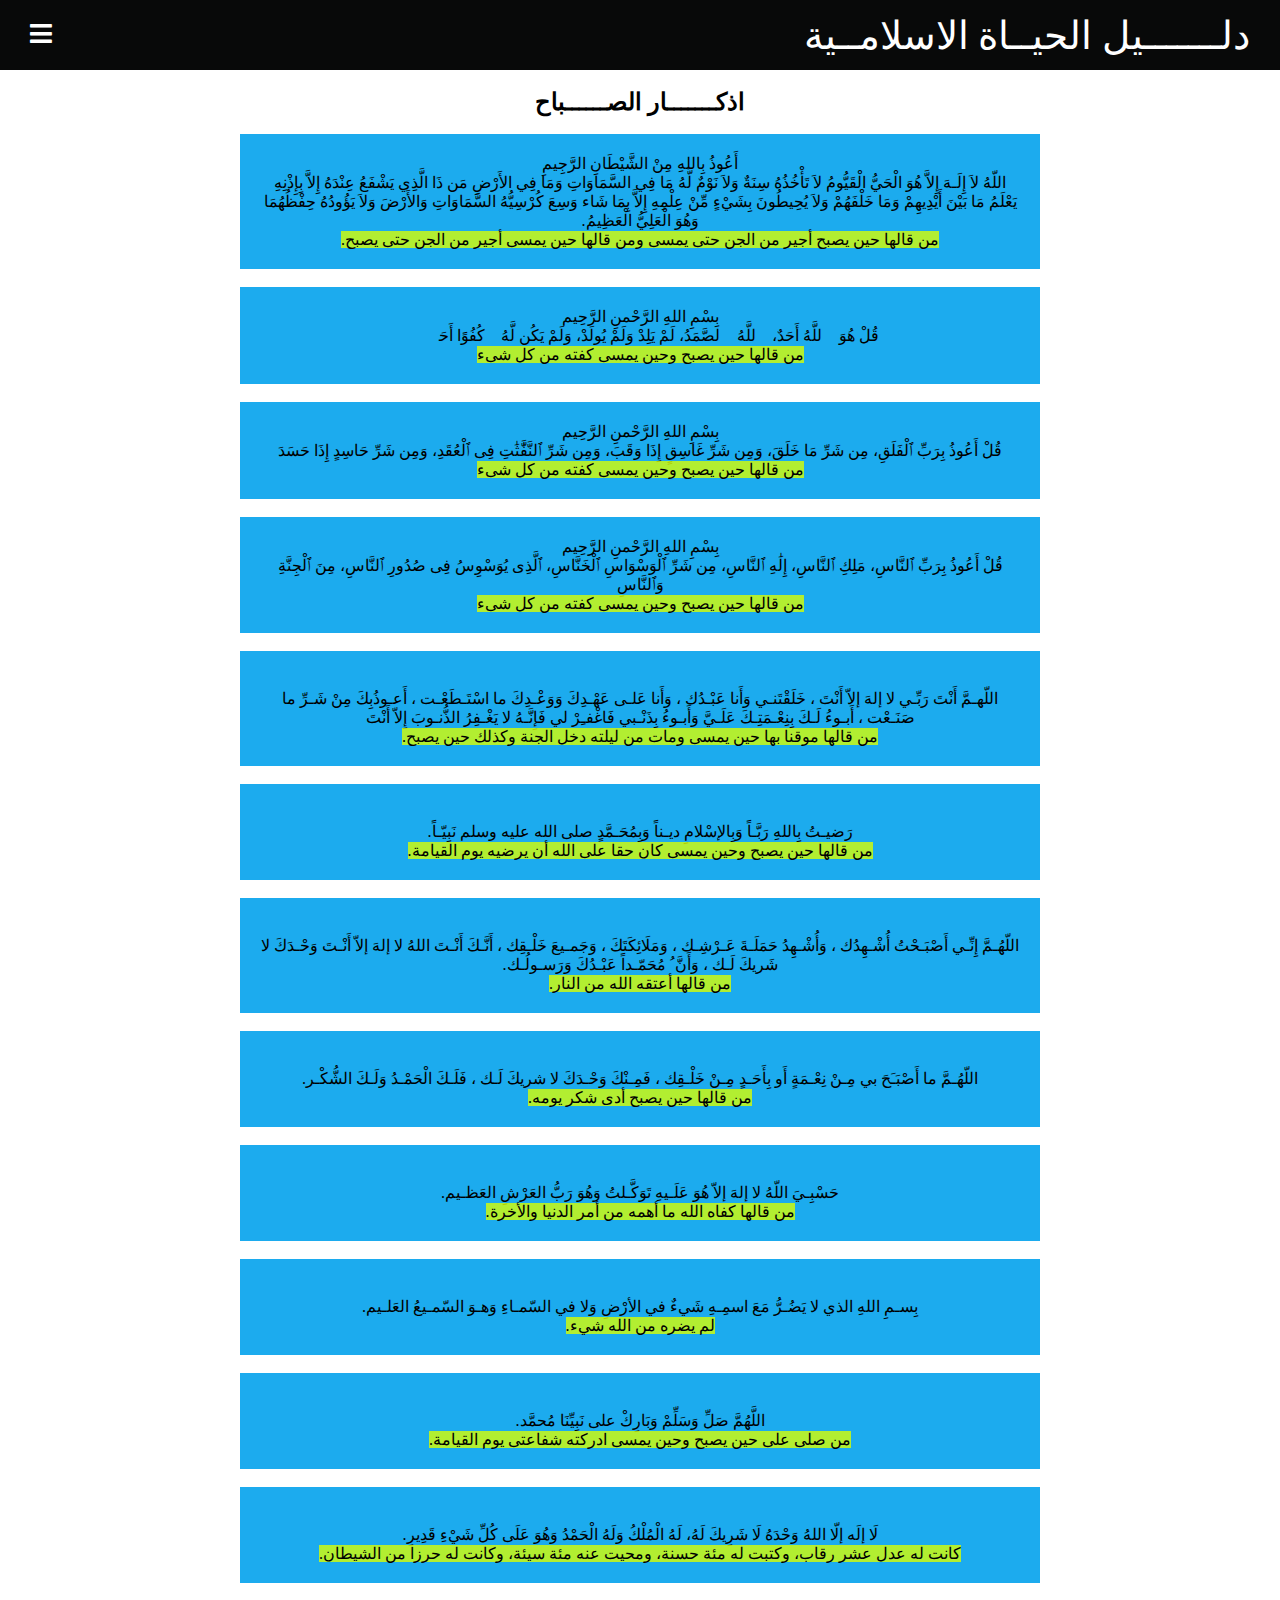
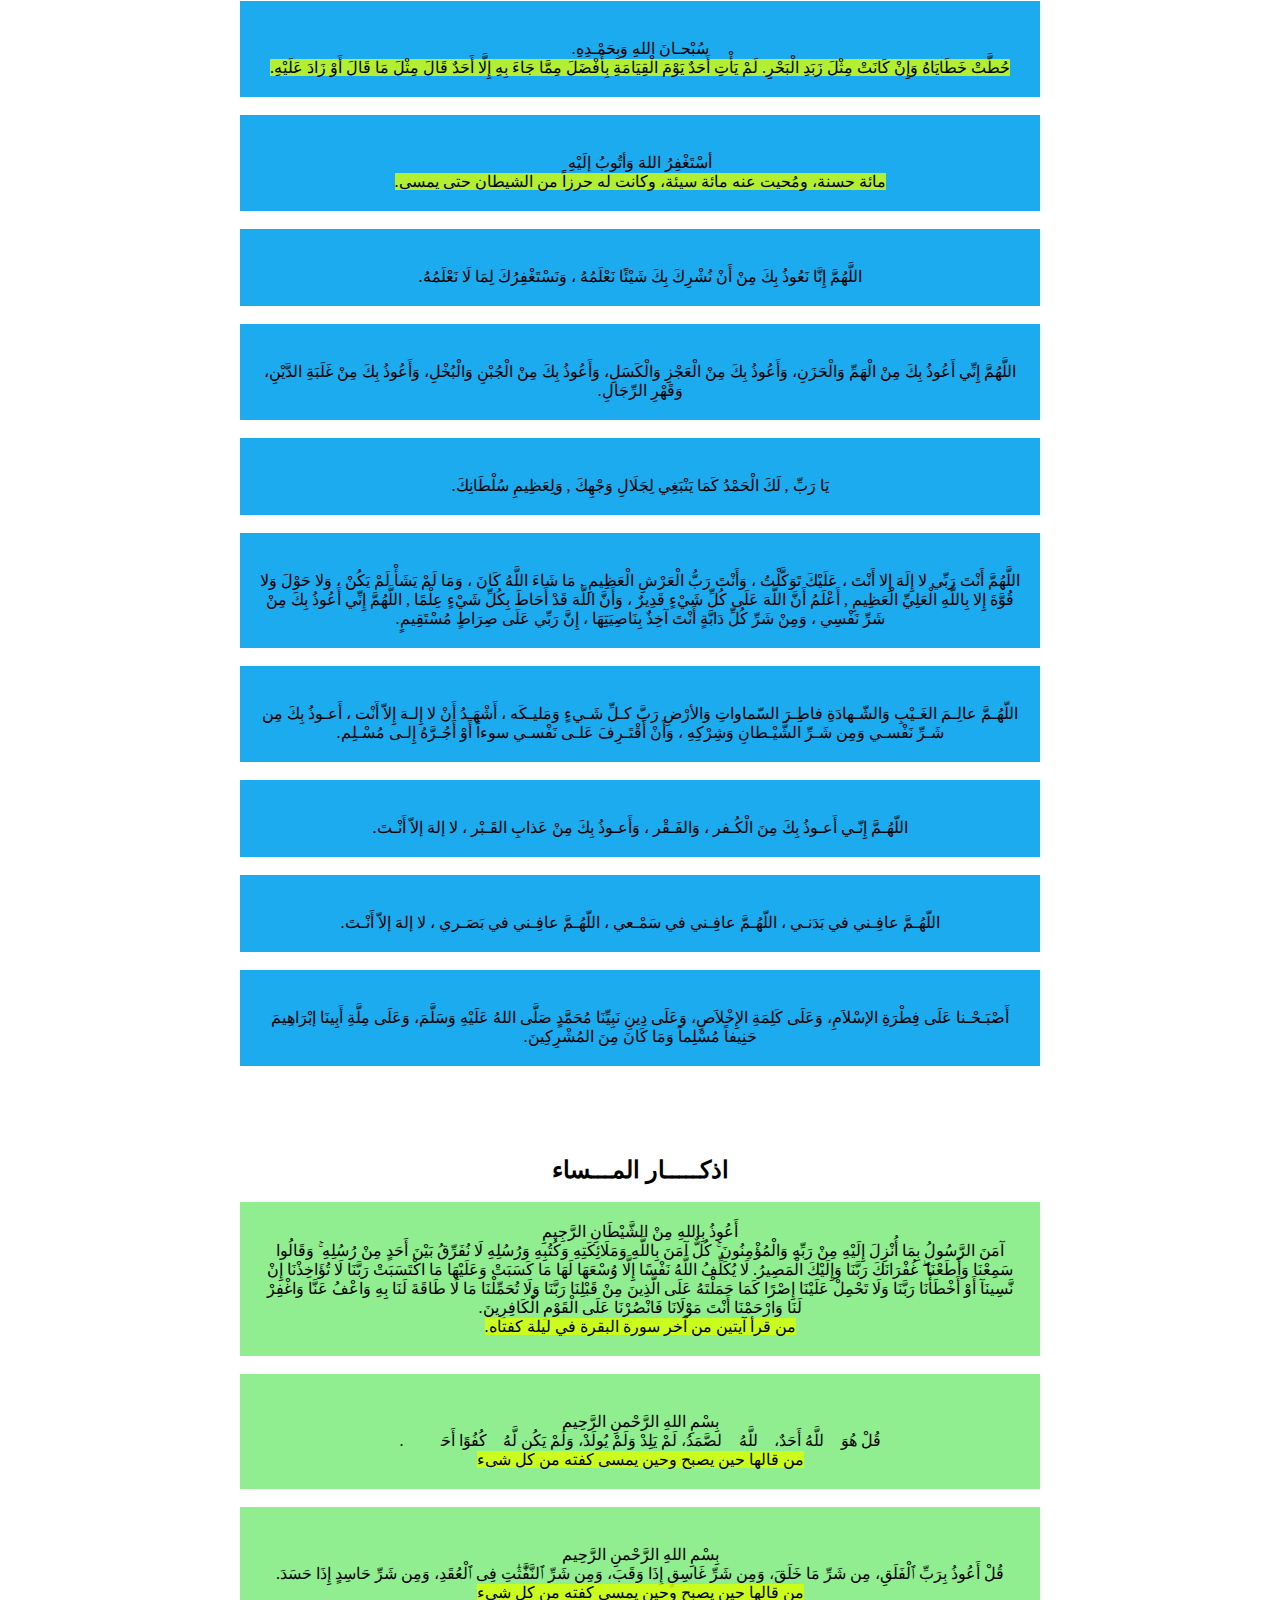
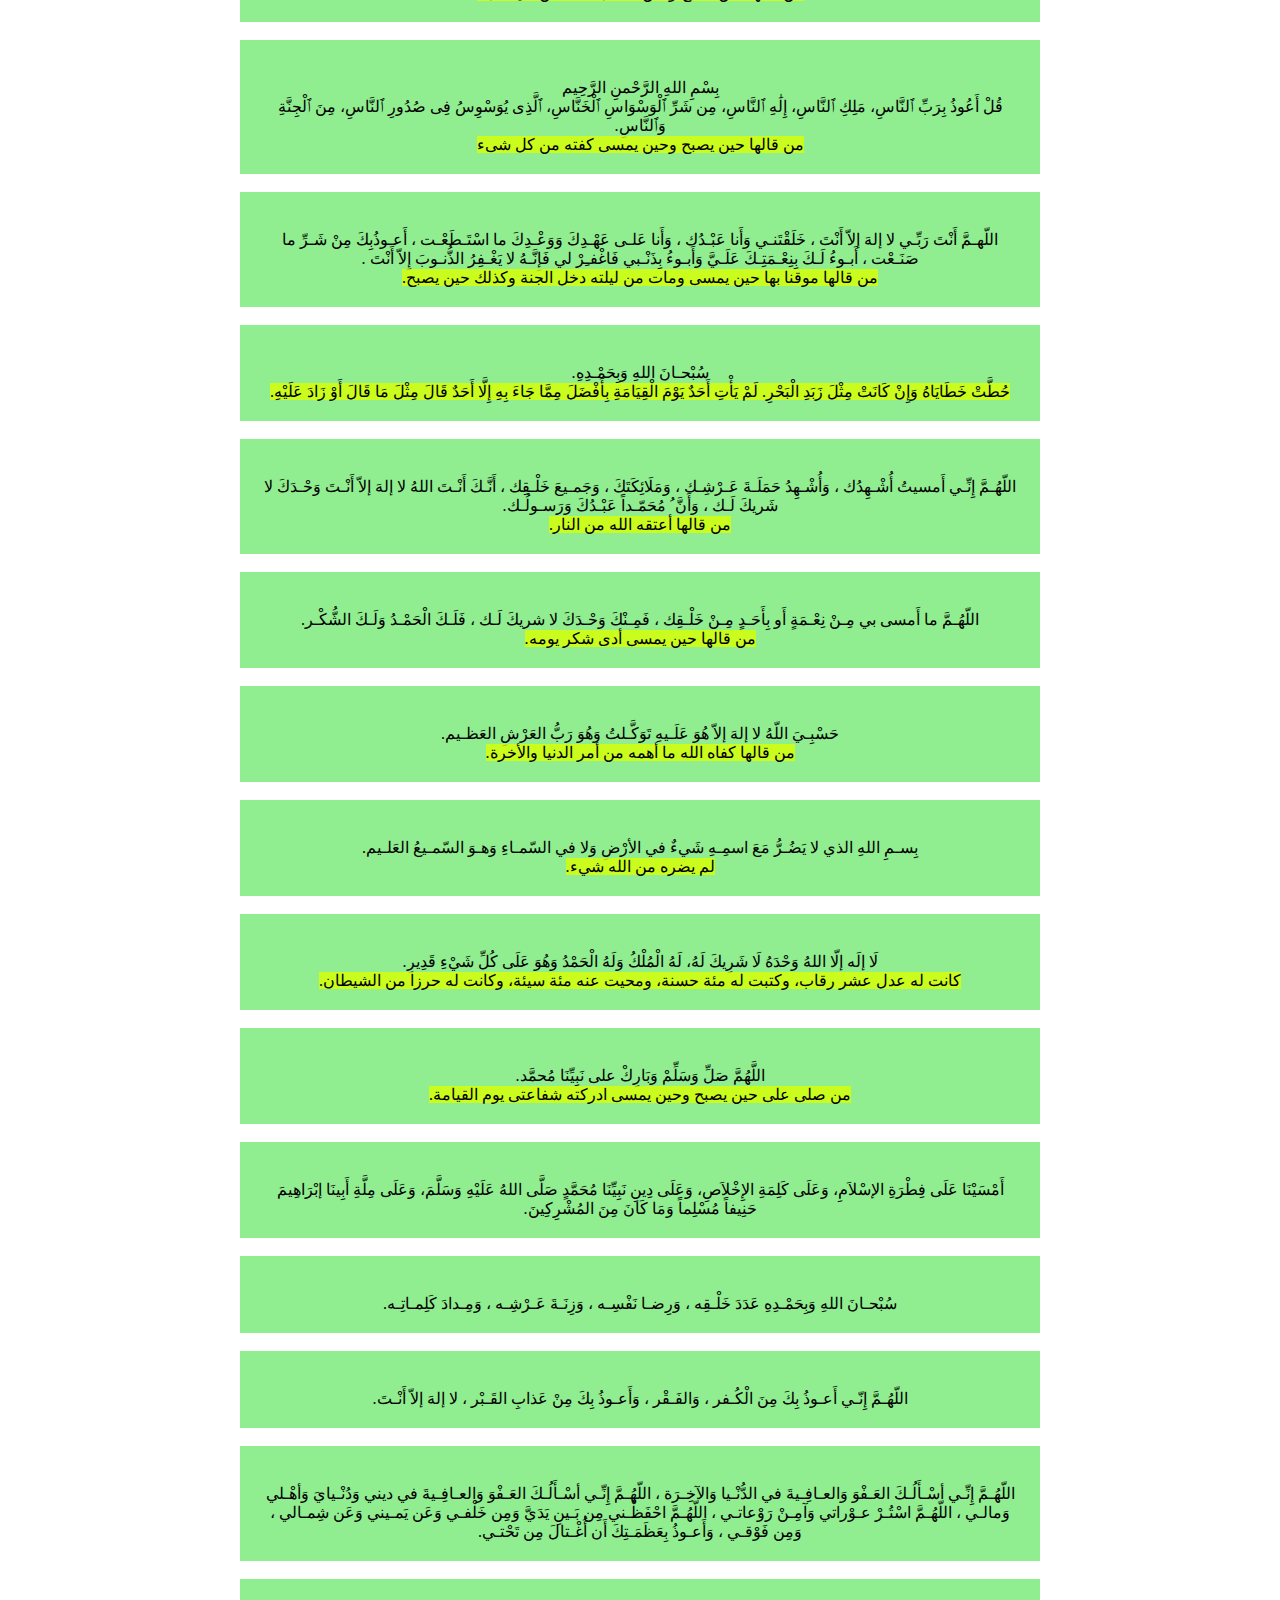
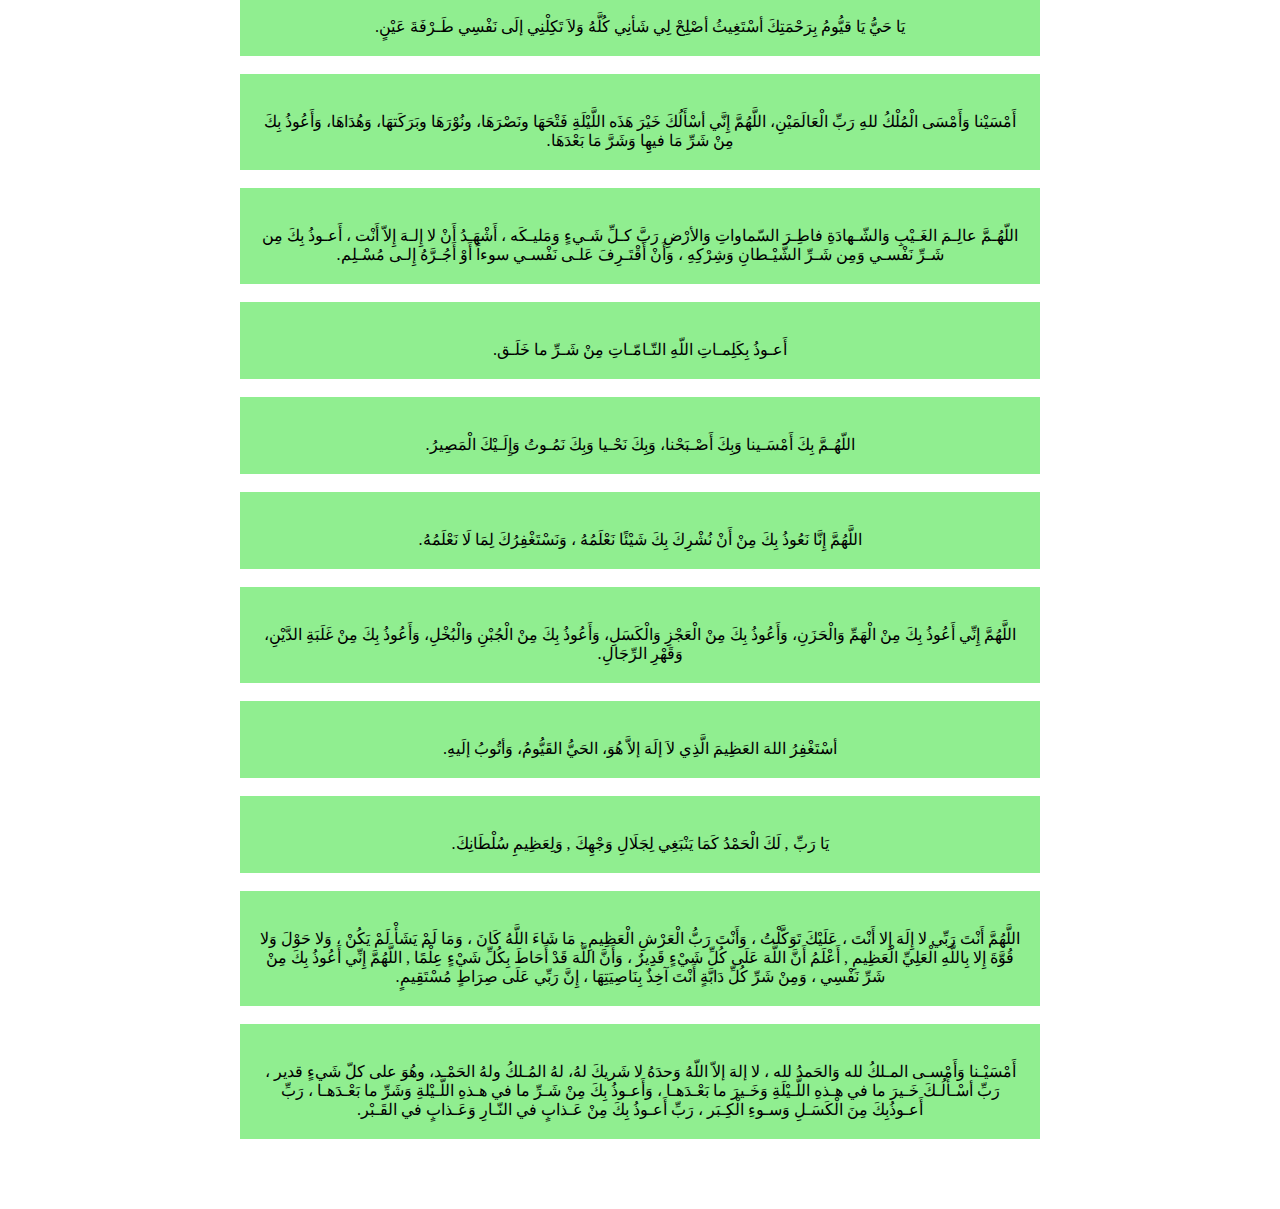
<file: index1.html>
<!DOCTYPE html>
<html lang="en">
<head>
    <meta charset="UTF-8">
    <meta http-equiv="X-UA-Compatible" content="IE=edge">
    <meta name="viewport" content="width=device-width, initial-scale=1.0">
    <title> اذكار الصباح و المساء </title>
    <link rel="stylesheet" type="text/css" href="https://www.fontstatic.com/f=thuluth-decorated" />
    <link rel="stylesheet" type="text/css" href="https://www.fontstatic.com/f=cairo-bold" />
    <link rel="stylesheet" href="https://cdnjs.cloudflare.com/ajax/libs/font-awesome/5.15.2/css/all.min.css" />

    <style>
        * {
            padding: 0;
            margin: 0;
            box-sizing: border-box;
            font-family: 'cairo-bold';
            outline: none;
        }

        ::-webkit-scrollbar {
            width: 0;
        }

        body {
            direction: rtl;
            scroll-behavior: smooth;
            background-color: rgba(255, 255, 255, 0.507);
        }

        ul.li {
            list-style: none;
        }


        .container {
            max-width: 1450px;
            width: 100%;
            margin: 0 auto;
            position: relative;
            padding: 0 30px;

        }

        section {
            padding: 70px 0;

        }

        .header {
            position: fixed;
            top: 0;
            left: 0;
            right: 0;
            z-index: 1;
            transition: .5s all ease-in-out;
            background-color: rgb(8, 9, 9);

        }

        .header .container {
            display: flex;
            justify-content: space-between;
            align-items: center;
            height: 70px;
            color: rgb(255, 255, 255);
            transition: .5s all ease-in-out;
        }

        .header :active {



            background-color: rgb(0, 0, 0, 6);

        }

        .header .active .container {
            height: 80px;

        }

        .header ul {
            display: flex;

        }

        .header ul li {
            position: relative;
            cursor: pointer;
            list-style: none;
            margin: 0 15px;
        }

        .header ul li::after {
            content: "";
            position: absolute;
            bottom: -5px;
            left: 0;
            background-color: rgb(255, 255, 255);
            height: 2px;
            transition: .3s all ease-in-out;
            width: 0;



        }

        .header li.active ::after,
        .header li:hover::after {
            width: 100%;
        }

        .header .bars {
            display: none;
        }

        .header li :not(:first-of-type),
        .header li :not(:last-of-type) {

            margin: 0 15px;
        }

        .header .logo {
            font-family: 'thuluth-decorated';
            font-size: 39px;
            cursor: pointer;

        }


        .main .container {
            min-height: 100vh;
        }

        .xx {
            color: rgb(255, 255, 255);
            text-decoration: none;
            font-family: sans-serif;
        }

        .main .title {
            position: absolute;
            top: 40%;
            transform: translatev(-50%);
            color: #000000;

        }



        .title .btn i {
            font: size 25px;
            margin-right: 20px;

        }



        .title .btn:hover {
            color: #fc0707;
        }

        .title .btn:hover::after {
            width: 100%;
        }

        .BB {
            text-align: center;
            color: rgb(0, 0, 0);
        }

        .AA {
            text-align: center;
            color: rgb(0, 0, 0);

        }

        .box1 {
            width: 100%;
            max-width: 800px;
            margin: 0 auto;
            padding: 20px;
            background-color: rgb(28, 171, 238);
            text-align: center;
        }

        .box1 p {
            font-size: 18px;
            line-height: 1.5;
            margin: 0 0 20px;
        }

        .box2 {
            width: 100%;
            max-width: 800px;
            margin: 0 auto;
            padding: 20px;
            text-align: center;
            background-color: lightgreen;

        }

        .box2 p {
            font-size: 18px;
            line-height: 1.5;
            margin: 0 0 20px;
        }

        mark {
    background-color: rgba(217, 255, 0, 0.795);
}


        .header .bars {
            display: block;
            font-size: 25px;
        }

        .header ul {
            position: fixed;
            left: 0;
            top: 80px;
            width: 220px;
            background-color: rgb(0, 0, 0, .6);
            flex-direction: column;
            padding: 0 50px;
            text-align: center;
            transform: translateX(-100%);
            transition: .7s transform ease-in-out;
        }

        .header ul.active {
            transform: translateX(0);
        }

        .header li:not(:first-of-type),
        .header li:not(:Last-of-type) {
            margin: 15px 0;
        }
    </style>
</head>

<body>
    <header class="header">
        <div class="container">
            <div class="logo"> دلـــــــيل الحيــاة الاسلامــية</div>
            <nav>
                <ul>
                    <a class="xx" href="index.html">
                        <li>الصفحة الرئسية</li>
                    </a>
                    <a class="xx" href="القران الكريم.html">
                        <li> القران الكريم</li>
                    </a>
                    <a class="xx" href="الاحاديث الشريفة.html">
                        <li>الاحاديث الشريفة</li>
                    </a>
                    <a class="xx" href="وصاية الرسول.html">
                        <li>وصاية الرسول </li>
                    </a>
                    <a class="xx" href="اذكار الصباح و المساء.html">
                        <li> اذكار الصباح و المساء</li>
                    </a>
                </ul>
            </nav>
            <div class="bars">
                <i class="fas fa-bars"></i>
            </div>


        </div>
    </header>
    <br>
    <section>
        <h2 class="BB">

            اذكـــــــار الصــــــباح


        </h2>
        <br>
        <div class="box1">

            أَعُوذُ بِاللهِ مِنْ الشَّيْطَانِ الرَّجِيمِ <br>
            اللّهُ لاَ إِلَـهَ إِلاَّ هُوَ الْحَيُّ الْقَيُّومُ لاَ تَأْخُذُهُ سِنَةٌ وَلاَ نَوْمٌ لَّهُ مَا فِي
            السَّمَاوَاتِ
            وَمَا
            فِي الأَرْضِ مَن ذَا الَّذِي يَشْفَعُ عِنْدَهُ إِلاَّ بِإِذْنِهِ يَعْلَمُ مَا بَيْنَ أَيْدِيهِمْ وَمَا
            خَلْفَهُمْ
            وَلاَ
            يُحِيطُونَ بِشَيْءٍ مِّنْ عِلْمِهِ إِلاَّ بِمَا شَاء وَسِعَ كُرْسِيُّهُ السَّمَاوَاتِ وَالأَرْضَ وَلاَ
            يَؤُودُهُ
            حِفْظُهُمَا وَهُوَ الْعَلِيُّ الْعَظِيمُ. <br>

            <mark> من قالها حين يصبح أجير من الجن حتى يمسى ومن قالها حين يمسى أجير من الجن حتى يصبح. </mark>


        </div>

        <br>
        <div class="box1">
            بِسْمِ اللهِ الرَّحْمنِ الرَّحِيم <br>
            قُلْ هُوَ ٱللَّهُ أَحَدٌ، ٱللَّهُ ٱلصَّمَدُ، لَمْ يَلِدْ وَلَمْ يُولَدْ، وَلَمْ يَكُن لَّهُۥ كُفُوًا أَحَدٌۢ

            <br> <mark>من قالها حين يصبح وحين يمسى كفته من كل شىء</mark>
        </div>
        <br>
        <div class="box1">

            بِسْمِ اللهِ الرَّحْمنِ الرَّحِيم <br>
            قُلْ أَعُوذُ بِرَبِّ ٱلْفَلَقِ، مِن شَرِّ مَا خَلَقَ، وَمِن شَرِّ غَاسِقٍ إِذَا وَقَبَ، وَمِن شَرِّ
            ٱلنَّفَّٰثَٰتِ
            فِى ٱلْعُقَدِ، وَمِن شَرِّ حَاسِدٍ إِذَا حَسَدَ
            <br> <mark>من قالها حين يصبح وحين يمسى كفته من كل شىء</mark>
        </div>
        <br>
        <div class="box1">

            بِسْمِ اللهِ الرَّحْمنِ الرَّحِيم <br>
            قُلْ أَعُوذُ بِرَبِّ ٱلنَّاسِ، مَلِكِ ٱلنَّاسِ، إِلَٰهِ ٱلنَّاسِ، مِن شَرِّ ٱلْوَسْوَاسِ ٱلْخَنَّاسِ،
            ٱلَّذِى
            يُوَسْوِسُ فِى صُدُورِ ٱلنَّاسِ، مِنَ ٱلْجِنَّةِ وَٱلنَّاسِ
            <br><mark>من قالها حين يصبح وحين يمسى كفته من كل شىء</mark>

        </div>
        <br>
        <div class="box1">
            <br>
            اللّهـمَّ أَنْتَ رَبِّـي لا إلهَ إلاّ أَنْتَ ، خَلَقْتَنـي وَأَنا عَبْـدُك ، وَأَنا عَلـى عَهْـدِكَ
            وَوَعْـدِكَ ما
            اسْتَـطَعْـت ، أَعـوذُبِكَ مِنْ شَـرِّ ما صَنَـعْت ، أَبـوءُ لَـكَ بِنِعْـمَتِـكَ عَلَـيَّ وَأَبـوءُ
            بِذَنْـبي
            فَاغْفـِرْ لي فَإِنَّـهُ لا يَغْـفِرُ الذُّنـوبَ إِلاّ أَنْتَ
            <br> <mark>من قالها موقنا بها حين يمسى ومات من ليلته دخل الجنة وكذلك حين يصبح.</mark>
        </div>
        <br>
        <div class="box1">

            <br>
            رَضيـتُ بِاللهِ رَبَّـاً وَبِالإسْلامِ ديـناً وَبِمُحَـمَّدٍ صلى الله عليه وسلم نَبِيّـاً.


            <br> <mark>من قالها حين يصبح وحين يمسى كان حقا على الله أن يرضيه يوم القيامة. </mark>
        </div>


        <br>
        <div class="box1">

            <br>
            اللّهُـمَّ إِنِّـي أَصْبَـحْتُ أُشْـهِدُك ، وَأُشْـهِدُ حَمَلَـةَ عَـرْشِـك ، وَمَلَائِكَتَكَ ، وَجَمـيعَ
            خَلْـقِك ،
            أَنَّـكَ أَنْـتَ اللهُ لا إلهَ إلاّ أَنْـتَ وَحْـدَكَ لا شَريكَ لَـك ، وَأَنَّ ُ مُحَمّـداً عَبْـدُكَ
            وَرَسـولُـك.


            <br> <mark>من قالها أعتقه الله من النار. </mark>
        </div>


        <br>
        <div class="box1">
            <br>
            اللّهُـمَّ ما أَصْبَـَحَ بي مِـنْ نِعْـمَةٍ أَو بِأَحَـدٍ مِـنْ خَلْـقِك ، فَمِـنْكَ وَحْـدَكَ لا شريكَ لَـك
            ،
            فَلَـكَ الْحَمْـدُ وَلَـكَ الشُّكْـر.

            <br> <mark>من قالها حين يصبح أدى شكر يومه.</mark>
        </div>

        <br>
        <div class="box1">
            <br>
            حَسْبِـيَ اللّهُ لا إلهَ إلاّ هُوَ عَلَـيهِ تَوَكَّـلتُ وَهُوَ رَبُّ العَرْشِ العَظـيم.

            <br> <mark> من قالها كفاه الله ما أهمه من أمر الدنيا والأخرة. </mark>
        </div>



        <br>
        <div class="box1">
            <br>
            بِسـمِ اللهِ الذي لا يَضُـرُّ مَعَ اسمِـهِ شَيءٌ في الأرْضِ وَلا في السّمـاءِ وَهـوَ السّمـيعُ العَلـيم.

            <br> <mark> لم يضره من الله شيء. </mark>
        </div>




        <br>
        <div class="box1">
            <br>
            اللَّهُمَّ صَلِّ وَسَلِّمْ وَبَارِكْ على نَبِيِّنَا مُحمَّد.

            <br> <mark> من صلى على حين يصبح وحين يمسى ادركته شفاعتى يوم القيامة.</mark>
        </div>



        <br>
        <div class="box1">
            <br>

            لَا إلَه إلّا اللهُ وَحْدَهُ لَا شَرِيكَ لَهُ، لَهُ الْمُلْكُ وَلَهُ الْحَمْدُ وَهُوَ عَلَى كُلِّ شَيْءِ
            قَدِيرِ.

            <br> <mark> كانت له عدل عشر رقاب، وكتبت له مئة حسنة، ومحيت عنه مئة سيئة، وكانت له حرزا من الشيطان. </mark>
        </div>



        <br>
        <div class="box1">
            <br>

            سُبْحـانَ اللهِ وَبِحَمْـدِهِ.

            <br> <mark> حُطَّتْ خَطَايَاهُ وَإِنْ كَانَتْ مِثْلَ زَبَدِ الْبَحْرِ. لَمْ يَأْتِ أَحَدٌ يَوْمَ
                الْقِيَامَةِ
                بِأَفْضَلَ مِمَّا جَاءَ بِهِ إِلَّا أَحَدٌ قَالَ مِثْلَ مَا قَالَ أَوْ زَادَ عَلَيْهِ.</mark>
        </div>



        <br>
        <div class="box1">
            <br>

            أسْتَغْفِرُ اللهَ وَأتُوبُ إلَيْهِ

            <br> <mark> مائة حسنة، ومُحيت عنه مائة سيئة، وكانت له حرزاً من الشيطان حتى يمسى. </mark>
        </div>


        <br>
        <div class="box1">
            <br>

            اللَّهُمَّ إِنَّا نَعُوذُ بِكَ مِنْ أَنْ نُشْرِكَ بِكَ شَيْئًا نَعْلَمُهُ ، وَنَسْتَغْفِرُكَ لِمَا لَا
            نَعْلَمُهُ.

            <br> <mark></mark>
        </div>



        <br>
        <div class="box1">
            <br>

            اللَّهُمَّ إِنِّي أَعُوذُ بِكَ مِنْ الْهَمِّ وَالْحَزَنِ، وَأَعُوذُ بِكَ مِنْ الْعَجْزِ وَالْكَسَلِ،
            وَأَعُوذُ بِكَ
            مِنْ الْجُبْنِ وَالْبُخْلِ، وَأَعُوذُ بِكَ مِنْ غَلَبَةِ الدَّيْنِ، وَقَهْرِ الرِّجَالِ.

            <br> <mark></mark>
        </div>


        <br>
        <div class="box1">
            <br>


            يَا رَبِّ , لَكَ الْحَمْدُ كَمَا يَنْبَغِي لِجَلَالِ وَجْهِكَ , وَلِعَظِيمِ سُلْطَانِكَ.

            <br> <mark></mark>
        </div>


        <br>
        <div class="box1">
            <br>

            اللَّهُمَّ أَنْتَ رَبِّي لا إِلَهَ إِلا أَنْتَ ، عَلَيْكَ تَوَكَّلْتُ ، وَأَنْتَ رَبُّ الْعَرْشِ الْعَظِيمِ
            , مَا
            شَاءَ اللَّهُ كَانَ ، وَمَا لَمْ يَشَأْ لَمْ يَكُنْ ، وَلا حَوْلَ وَلا قُوَّةَ إِلا بِاللَّهِ الْعَلِيِّ
            الْعَظِيمِ
            , أَعْلَمُ أَنَّ اللَّهَ عَلَى كُلِّ شَيْءٍ قَدِيرٌ ، وَأَنَّ اللَّهَ قَدْ أَحَاطَ بِكُلِّ شَيْءٍ عِلْمًا ,
            اللَّهُمَّ إِنِّي أَعُوذُ بِكَ مِنْ شَرِّ نَفْسِي ، وَمِنْ شَرِّ كُلِّ دَابَّةٍ أَنْتَ آخِذٌ بِنَاصِيَتِهَا
            ، إِنَّ
            رَبِّي عَلَى صِرَاطٍ مُسْتَقِيمٍ.

            <br> <mark></mark>
        </div>


        <br>
        <div class="box1">
            <br>

            اللّهُـمَّ عالِـمَ الغَـيْبِ وَالشّـهادَةِ فاطِـرَ السّماواتِ وَالأرْضِ رَبَّ كـلِّ شَـيءٍ وَمَليـكَه ،
            أَشْهَـدُ
            أَنْ لا إِلـهَ إِلاّ أَنْت ، أَعـوذُ بِكَ مِن شَـرِّ نَفْسـي وَمِن شَـرِّ الشَّيْـطانِ وَشِرْكِهِ ، وَأَنْ
            أَقْتَـرِفَ عَلـى نَفْسـي سوءاً أَوْ أَجُـرَّهُ إِلـى مُسْـلِم.

            <br> <mark></mark>
        </div>



        <br>
        <div class="box1">
            <br>

            اللّهُـمَّ إِنّـي أَعـوذُ بِكَ مِنَ الْكُـفر ، وَالفَـقْر ، وَأَعـوذُ بِكَ مِنْ عَذابِ القَـبْر ، لا إلهَ
            إلاّ
            أَنْـتَ.

            <br> <mark></mark>
        </div>


        <br>
        <div class="box1">

            <br>
            اللّهُـمَّ عافِـني في بَدَنـي ، اللّهُـمَّ عافِـني في سَمْـعي ، اللّهُـمَّ عافِـني في بَصَـري ، لا إلهَ إلاّ
            أَنْـتَ.


            <br> <mark></mark>
        </div>


        <br>
        <div class="box1">
            <br>
            أَصْبَـحْـنا عَلَى فِطْرَةِ الإسْلاَمِ، وَعَلَى كَلِمَةِ الإِخْلاَصِ، وَعَلَى دِينِ نَبِيِّنَا مُحَمَّدٍ
            صَلَّى
            اللهُ عَلَيْهِ وَسَلَّمَ، وَعَلَى مِلَّةِ أَبِينَا إبْرَاهِيمَ حَنِيفاً مُسْلِماً وَمَا كَانَ مِنَ
            المُشْرِكِينَ.

            <br> <mark></mark>
        </div>

        <br>
        <br>
        <br>
        <br>
        <br>
        <h2 class="AA"> اذكـــــار المـــساء

        </h2>
        <br>

        <div class="box2">

            أَعُوذُ بِاللهِ مِنْ الشَّيْطَانِ الرَّجِيمِ<br>
            آمَنَ الرَّسُولُ بِمَا أُنْزِلَ إِلَيْهِ مِنْ رَبِّهِ وَالْمُؤْمِنُونَ ۚ كُلٌّ آمَنَ بِاللَّهِ
            وَمَلَائِكَتِهِ
            وَكُتُبِهِ وَرُسُلِهِ لَا نُفَرِّقُ بَيْنَ أَحَدٍ مِنْ رُسُلِهِ ۚ وَقَالُوا سَمِعْنَا وَأَطَعْنَا ۖ
            غُفْرَانَكَ
            رَبَّنَا وَإِلَيْكَ الْمَصِيرُ. لَا يُكَلِّفُ اللَّهُ نَفْسًا إِلَّا وُسْعَهَا لَهَا مَا كَسَبَتْ
            وَعَلَيْهَا مَا
            اكْتَسَبَتْ رَبَّنَا لَا تُؤَاخِذْنَا إِنْ نَّسِينَآ أَوْ أَخْطَأْنَا رَبَّنَا وَلَا تَحْمِلْ عَلَيْنَا
            إِصْرًا
            كَمَا حَمَلْتَهُ عَلَى الَّذِينَ مِنْ قَبْلِنَا رَبَّنَا وَلَا تُحَمِّلْنَا مَا لَا طَاقَةَ لَنَا بِهِ
            وَاعْفُ
            عَنَّا وَاغْفِرْ لَنَا وَارْحَمْنَا أَنْتَ مَوْلَانَا فَانْصُرْنَا عَلَى الْقَوْمِ الْكَافِرِينَ.

            <br> <mark>من قرأ آيتين من آخر سورة البقرة في ليلة كفتاه.</mark>
        </div>
        <br>
        <div class="box2">
            <br>

            بِسْمِ اللهِ الرَّحْمنِ الرَّحِيم<br>
            قُلْ هُوَ ٱللَّهُ أَحَدٌ، ٱللَّهُ ٱلصَّمَدُ، لَمْ يَلِدْ وَلَمْ يُولَدْ، وَلَمْ يَكُن لَّهُۥ كُفُوًا
            أَحَدٌۢ.


            <br> <mark> من قالها حين يصبح وحين يمسى كفته من كل شىء </mark>
        </div>
        <br>

        <div class="box2">
            <br>
            بِسْمِ اللهِ الرَّحْمنِ الرَّحِيم<br>

            قُلْ أَعُوذُ بِرَبِّ ٱلْفَلَقِ، مِن شَرِّ مَا خَلَقَ، وَمِن شَرِّ غَاسِقٍ إِذَا وَقَبَ، وَمِن شَرِّ
            ٱلنَّفَّٰثَٰتِ
            فِى ٱلْعُقَدِ، وَمِن شَرِّ حَاسِدٍ إِذَا حَسَدَ.

            <br> <mark>من قالها حين يصبح وحين يمسى كفته من كل شىء</mark>
        </div>
        <br>

        <div class="box2">
            <br>
            بِسْمِ اللهِ الرَّحْمنِ الرَّحِيم<br>

            قُلْ أَعُوذُ بِرَبِّ ٱلنَّاسِ، مَلِكِ ٱلنَّاسِ، إِلَٰهِ ٱلنَّاسِ، مِن شَرِّ ٱلْوَسْوَاسِ ٱلْخَنَّاسِ،
            ٱلَّذِى
            يُوَسْوِسُ فِى صُدُورِ ٱلنَّاسِ، مِنَ ٱلْجِنَّةِ وَٱلنَّاسِ.

            <br> <mark>من قالها حين يصبح وحين يمسى كفته من كل شىء</mark>
        </div>
        <br>

        <div class="box2">
            <br>

            اللّهـمَّ أَنْتَ رَبِّـي لا إلهَ إلاّ أَنْتَ ، خَلَقْتَنـي وَأَنا عَبْـدُك ، وَأَنا عَلـى عَهْـدِكَ
            وَوَعْـدِكَ ما
            اسْتَـطَعْـت ، أَعـوذُبِكَ مِنْ شَـرِّ ما صَنَـعْت ، أَبـوءُ لَـكَ بِنِعْـمَتِـكَ عَلَـيَّ وَأَبـوءُ
            بِذَنْـبي
            فَاغْفـِرْ لي فَإِنَّـهُ لا يَغْـفِرُ الذُّنـوبَ إِلاّ أَنْتَ .

            <br> <mark>من قالها موقنا بها حين يمسى ومات من ليلته دخل الجنة وكذلك حين يصبح.</mark>
        </div>

        <br>
        <div class="box2">
            <br>
            سُبْحـانَ اللهِ وَبِحَمْـدِهِ.

            <br> <mark> حُطَّتْ خَطَايَاهُ وَإِنْ كَانَتْ مِثْلَ زَبَدِ الْبَحْرِ. لَمْ يَأْتِ أَحَدٌ يَوْمَ
                الْقِيَامَةِ
                بِأَفْضَلَ مِمَّا جَاءَ بِهِ إِلَّا أَحَدٌ قَالَ مِثْلَ مَا قَالَ أَوْ زَادَ عَلَيْهِ.</mark>
        </div>


        <br>
        <div class="box2">
            <br>

            اللّهُـمَّ إِنِّـي أَمسيتُ أُشْـهِدُك ، وَأُشْـهِدُ حَمَلَـةَ عَـرْشِـك ، وَمَلَائِكَتَكَ ، وَجَمـيعَ
            خَلْـقِك ،
            أَنَّـكَ أَنْـتَ اللهُ لا إلهَ إلاّ أَنْـتَ وَحْـدَكَ لا شَريكَ لَـك ، وَأَنَّ ُ مُحَمّـداً عَبْـدُكَ
            وَرَسـولُـك.



            <br> <mark>من قالها أعتقه الله من النار. </mark>
        </div>
        <br>

        <div class="box2">
            <br>

            اللّهُـمَّ ما أَمسى بي مِـنْ نِعْـمَةٍ أَو بِأَحَـدٍ مِـنْ خَلْـقِك ، فَمِـنْكَ وَحْـدَكَ لا شريكَ لَـك ،
            فَلَـكَ
            الْحَمْـدُ وَلَـكَ الشُّكْـر.


            <br> <mark>من قالها حين يمسى أدى شكر يومه.</mark>
        </div>
        <br>
        <div class="box2">
            <br>

            حَسْبِـيَ اللّهُ لا إلهَ إلاّ هُوَ عَلَـيهِ تَوَكَّـلتُ وَهُوَ رَبُّ العَرْشِ العَظـيم.


            <br> <mark> من قالها كفاه الله ما أهمه من أمر الدنيا والأخرة. </mark>
        </div>
        <br>
        <div class="box2">
            <br>

            بِسـمِ اللهِ الذي لا يَضُـرُّ مَعَ اسمِـهِ شَيءٌ في الأرْضِ وَلا في السّمـاءِ وَهـوَ السّمـيعُ العَلـيم.


            <br> <mark> لم يضره من الله شيء.</mark>

        </div>

        <br>
        <div class="box2">
            <br>
            لَا إلَه إلّا اللهُ وَحْدَهُ لَا شَرِيكَ لَهُ، لَهُ الْمُلْكُ وَلَهُ الْحَمْدُ وَهُوَ عَلَى كُلِّ شَيْءِ
            قَدِيرِ.

            <br> <mark> كانت له عدل عشر رقاب، وكتبت له مئة حسنة، ومحيت عنه مئة سيئة، وكانت له حرزا من الشيطان. </mark>
        </div>
        <br>
        <div class="box2">
            <br>
            اللَّهُمَّ صَلِّ وَسَلِّمْ وَبَارِكْ على نَبِيِّنَا مُحمَّد.

            <br> <mark> من صلى على حين يصبح وحين يمسى ادركته شفاعتى يوم القيامة. </mark>
        </div>
        <br>
        <div class="box2">
            <br>
            أَمْسَيْنَا عَلَى فِطْرَةِ الإسْلاَمِ، وَعَلَى كَلِمَةِ الإِخْلاَصِ، وَعَلَى دِينِ نَبِيِّنَا مُحَمَّدٍ
            صَلَّى اللهُ
            عَلَيْهِ وَسَلَّمَ، وَعَلَى مِلَّةِ أَبِينَا إبْرَاهِيمَ حَنِيفاً مُسْلِماً وَمَا كَانَ مِنَ المُشْرِكِينَ.


            <br> <mark></mark>
        </div>
        <br>
        <div class="box2">
            <br>
            سُبْحـانَ اللهِ وَبِحَمْـدِهِ عَدَدَ خَلْـقِه ، وَرِضـا نَفْسِـه ، وَزِنَـةَ عَـرْشِـه ، وَمِـدادَ
            كَلِمـاتِـه.


            <br> <mark></mark>
        </div>

        <br>
        <div class="box2">
            <br>
            اللّهُـمَّ إِنّـي أَعـوذُ بِكَ مِنَ الْكُـفر ، وَالفَـقْر ، وَأَعـوذُ بِكَ مِنْ عَذابِ القَـبْر ، لا إلهَ
            إلاّ أَنْـتَ.

            <br> <mark></mark>
        </div>

        <br>
        <div class="box2">
            <br>

            اللّهُـمَّ إِنِّـي أسْـأَلُـكَ العَـفْوَ وَالعـافِـيةَ في الدُّنْـيا وَالآخِـرَة ، اللّهُـمَّ إِنِّـي
            أسْـأَلُـكَ
            العَـفْوَ وَالعـافِـيةَ في ديني وَدُنْـيايَ وَأهْـلي وَمالـي ، اللّهُـمَّ اسْتُـرْ عـوْراتي وَآمِـنْ
            رَوْعاتـي ،
            اللّهُـمَّ احْفَظْـني مِن بَـينِ يَدَيَّ وَمِن خَلْفـي وَعَن يَمـيني وَعَن شِمـالي ، وَمِن فَوْقـي ،
            وَأَعـوذُ
            بِعَظَمَـتِكَ أَن أُغْـتالَ مِن تَحْتـي.
            <br> <mark></mark>
        </div>

        <br>
        <div class="box2">
            <br>
            يَا حَيُّ يَا قيُّومُ بِرَحْمَتِكَ أسْتَغِيثُ أصْلِحْ لِي شَأنِي كُلَّهُ وَلاَ تَكِلْنِي إلَى نَفْسِي
            طَـرْفَةَ عَيْنٍ.

            <br> <mark></mark>
        </div>

        <br>
        <div class="box2">
            <br>
            أَمْسَيْنا وَأَمْسَى الْمُلْكُ للهِ رَبِّ الْعَالَمَيْنِ، اللَّهُمَّ إِنَّي أسْأَلُكَ خَيْرَ هَذَه
            اللَّيْلَةِ
            فَتْحَهَا ونَصْرَهَا، ونُوْرَهَا وبَرَكَتهَا، وَهُدَاهَا، وَأَعُوذُ بِكَ مِنْ شَرِّ مَا فيهِا وَشَرَّ مَا
            بَعْدَهَا.

            <br> <mark></mark>
        </div>

        <br>
        <div class="box2">
            <br>
            اللّهُـمَّ عالِـمَ الغَـيْبِ وَالشّـهادَةِ فاطِـرَ السّماواتِ وَالأرْضِ رَبَّ كـلِّ شَـيءٍ وَمَليـكَه ،
            أَشْهَـدُ
            أَنْ لا إِلـهَ إِلاّ أَنْت ، أَعـوذُ بِكَ مِن شَـرِّ نَفْسـي وَمِن شَـرِّ الشَّيْـطانِ وَشِرْكِهِ ، وَأَنْ
            أَقْتَـرِفَ عَلـى نَفْسـي سوءاً أَوْ أَجُـرَّهُ إِلـى مُسْـلِم.

            <br> <mark></mark>
        </div>

        <br>
        <div class="box2">
            <br>
            أَعـوذُ بِكَلِمـاتِ اللّهِ التّـامّـاتِ مِنْ شَـرِّ ما خَلَـق.

            <br> <mark></mark>
        </div>
        <br>

        <div class="box2">
            <br>

            اللّهُـمَّ بِكَ أَمْسَـينا وَبِكَ أَصْـبَحْنا، وَبِكَ نَحْـيا وَبِكَ نَمُـوتُ وَإِلَـيْكَ الْمَصِيرُ.


            <br> <mark></mark>
        </div>
        <br>
        <div class="box2">
            <br>
            اللَّهُمَّ إِنَّا نَعُوذُ بِكَ مِنْ أَنْ نُشْرِكَ بِكَ شَيْئًا نَعْلَمُهُ ، وَنَسْتَغْفِرُكَ لِمَا لَا
            نَعْلَمُهُ.

            <br> <mark></mark>
        </div>


        <br>
        <div class="box2">
            <br>
            اللَّهُمَّ إِنِّي أَعُوذُ بِكَ مِنْ الْهَمِّ وَالْحَزَنِ، وَأَعُوذُ بِكَ مِنْ الْعَجْزِ وَالْكَسَلِ،
            وَأَعُوذُ بِكَ
            مِنْ الْجُبْنِ وَالْبُخْلِ، وَأَعُوذُ بِكَ مِنْ غَلَبَةِ الدَّيْنِ، وَقَهْرِ الرِّجَالِ.

            <br> <mark></mark>
        </div>

        <br>
        <div class="box2">
            <br>
            أسْتَغْفِرُ اللهَ العَظِيمَ الَّذِي لاَ إلَهَ إلاَّ هُوَ، الحَيُّ القَيُّومُ، وَأتُوبُ إلَيهِ.

            <br> <mark></mark>
        </div>

        <br>
        <div class="box2">
            <br>
            يَا رَبِّ , لَكَ الْحَمْدُ كَمَا يَنْبَغِي لِجَلَالِ وَجْهِكَ , وَلِعَظِيمِ سُلْطَانِكَ.

            <br> <mark></mark>
        </div>



        <br>
        <div class="box2">
            <br>
            اللَّهُمَّ أَنْتَ رَبِّي لا إِلَهَ إِلا أَنْتَ ، عَلَيْكَ تَوَكَّلْتُ ، وَأَنْتَ رَبُّ الْعَرْشِ الْعَظِيمِ
            , مَا
            شَاءَ اللَّهُ كَانَ ، وَمَا لَمْ يَشَأْ لَمْ يَكُنْ ، وَلا حَوْلَ وَلا قُوَّةَ إِلا بِاللَّهِ الْعَلِيِّ
            الْعَظِيمِ
            , أَعْلَمُ أَنَّ اللَّهَ عَلَى كُلِّ شَيْءٍ قَدِيرٌ ، وَأَنَّ اللَّهَ قَدْ أَحَاطَ بِكُلِّ شَيْءٍ عِلْمًا ,
            اللَّهُمَّ إِنِّي أَعُوذُ بِكَ مِنْ شَرِّ نَفْسِي ، وَمِنْ شَرِّ كُلِّ دَابَّةٍ أَنْتَ آخِذٌ بِنَاصِيَتِهَا
            ، إِنَّ
            رَبِّي عَلَى صِرَاطٍ مُسْتَقِيمٍ.

            <br> <mark></mark>
        </div>

        <br>

        <div class="box2">
            <br>

            أَمْسَيْـنا وَأَمْسـى المـلكُ لله وَالحَمدُ لله ، لا إلهَ إلاّ اللّهُ وَحدَهُ لا شَريكَ لهُ، لهُ المُـلكُ
            ولهُ
            الحَمْـد، وهُوَ على كلّ شَيءٍ قدير ، رَبِّ أسْـأَلُـكَ خَـيرَ ما في هـذهِ اللَّـيْلَةِ وَخَـيرَ ما
            بَعْـدَهـا ،
            وَأَعـوذُ بِكَ مِنْ شَـرِّ ما في هـذهِ اللَّـيْلةِ وَشَرِّ ما بَعْـدَهـا ، رَبِّ أَعـوذُبِكَ مِنَ الْكَسَـلِ
            وَسـوءِ
            الْكِـبَر ، رَبِّ أَعـوذُ بِكَ مِنْ عَـذابٍ في النّـارِ وَعَـذابٍ في القَـبْر.


            <br> <mark></mark>

        </div>

    </section>

    <script>
        let bars = document.querySelector('.bars');
        let sideBar = document.querySelector('.header ul');
        bars.addEventListener('click', () => {
            sideBar.classList.toggle("active");
        });
    </script>



</body>

</html>
</file>
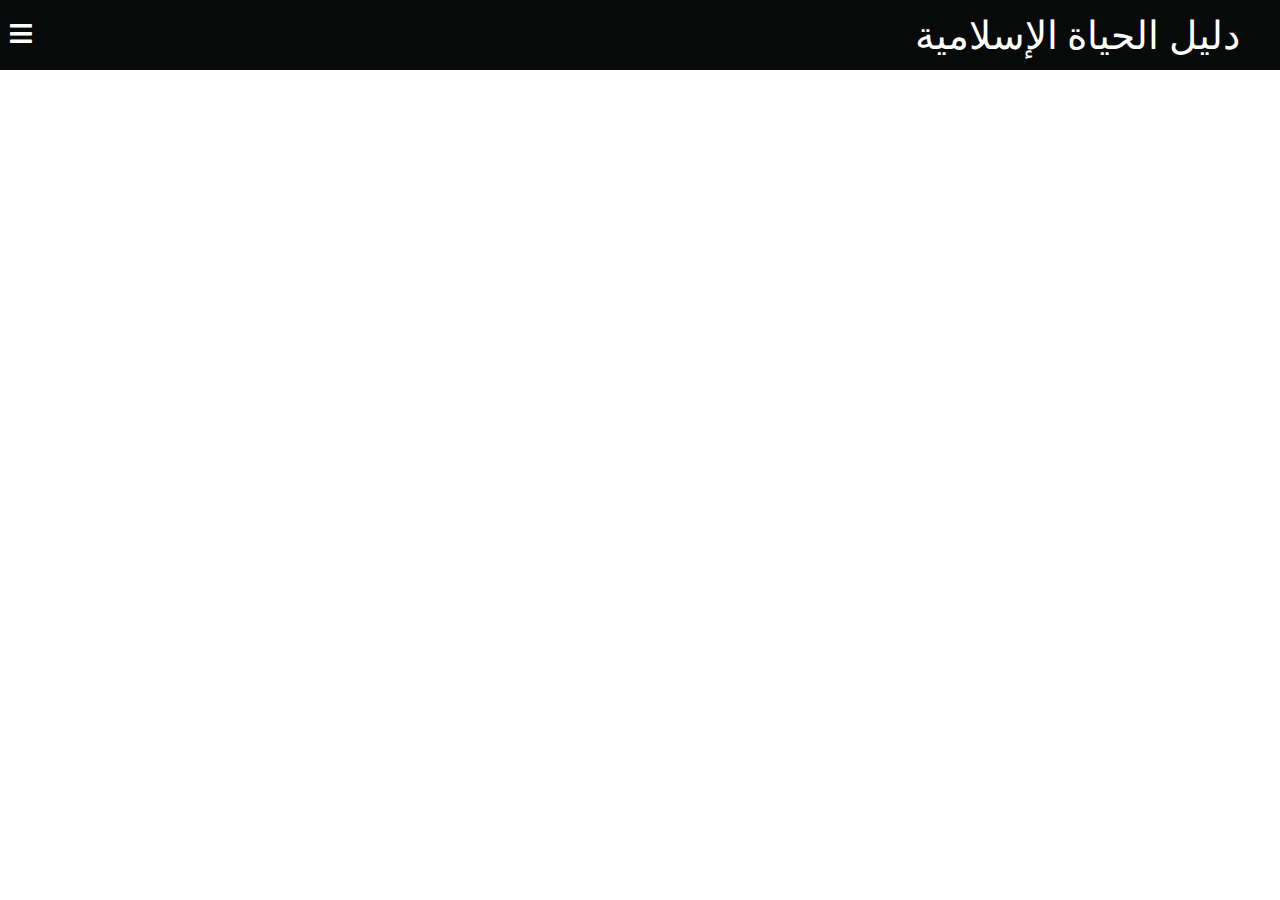
<file: index3.html>
<!DOCTYPE html>
<html lang="en">

<head>
    <meta charset="UTF-8">
    <meta http-equiv="X-UA-Compatible" content="IE=edge">
    <meta name="viewport" content="width=device-width, initial-scale=1.0">
    <title>القرآن الكريم</title>

    <link rel="stylesheet" type="text/css" href="https://www.fontstatic.com/f=thuluth-decorated" />
    <link rel="stylesheet" type="text/css" href="https://www.fontstatic.com/f=cairo-bold" />

    <link rel="stylesheet" href="https://cdnjs.cloudflare.com/ajax/libs/font-awesome/5.15.2/css/all.min.css" />

    <style>
        * {
            padding: 0;
            margin: 0;
            box-sizing: border-box;
            font-family: 'cairo-bold';
            outline: none;
        }

        ::-webkit-scrollbar {
            width: 0;
        }

        body {
            direction: rtl;
            scroll-behavior: smooth;

        }

        li {
            list-style: none;
        }

        .header {
            position: fixed;
            top: 0;
            left: 0;
            right: 0;
            z-index: 1;
            transition: .5s all ease-in-out;
            background-color: rgb(8, 9, 9);
        }

        .header .container {
            display: flex;
            justify-content: space-between;
            align-items: center;
            height: 70px;
            color: rgb(255, 255, 255);
            transition: .5s all ease-in-out;
        }

        .header .active .container {
            height: 80px;
        }

        .header ul {
            display: flex;
        }

        .header ul li {
            position: relative;
            cursor: pointer;
            margin: 0 15px;
        }

        .header ul li::after {
            content: "";
            position: absolute;
            bottom: -5px;
            left: 0;
            background-color: rgb(255, 255, 255);
            height: 2px;
            transition: .3s all ease-in-out;
            width: 0;
        }

        .header li.active::after,
        .header li:hover::after {
            width: 100%;
        }

        .header .bars {
            display: none;
        }

        .header li:not(:first-of-type),
        .header li:not(:last-of-type) {
            margin: 0 15px;
        }

        .header .logo {
            font-family: 'thuluth-decorated';
            font-size: 39px;
            cursor: pointer;
        }

        .main .container {
            min-height: 100vh;
        }

        .xx {
            color: rgb(255, 255, 255);
            text-decoration: none;
            font-family: sans-serif;
        }

        .main .title {
            position: absolute;
            top: 40%;
            transform: translateX(-50%);
            color: #000000;
        }

        .title .btn i {
            font-size: 25px;
            margin-right: 20px;
        }

        .title .btn:hover {
            color: #fc0707;
        }

        .title .btn:hover::after {
            width: 100%;
        }

        section h3 {
            font-size: 30px;
            text-align: center;
            color: #43a047;
            margin-bottom: 50px;
            position: relative;
        }

        section h3::after,
        section h3::before {
            content: "";
            position: absolute;
            background-color: #43a047;
            height: 2px;
            left: 50%;
            transform: translateX(-50%);
        }

        section h3::after {
            width: 50px;
            bottom: -10px;
        }

        section h3::before {
            width: 100px;
            bottom: 0px;
        }

        .surahsContainer {
            display: flex;
            justify-content: center;
            flex-wrap: wrap;
        }

        .surahsContainer .surah {
            min-height: 100px;
            min-width: 150px;
            box-shadow: 0 0 5px rgb(0, 0, 0, .4);
            margin: 8px;
            text-align: center;
            display: flex;
            flex-direction: column;
            justify-content: center;
            align-items: center;
            cursor: pointer;
            transition: .5s ease-in-out;
            color: #232323;
            font-size: 17px;
            font-family: 'Ruqaa Font', sans-serif;

        }

        .surahsContainer .surah:hover {
            transform: scale(1.05);
        }

        .surah-popup {
            position: fixed;
            top: 0;
            bottom: 0;
            left: 0;
            right: 0;
            z-index: 2;
            background-color: #ffffff;
            overflow-y: scroll;
            transform: translateX(100%);
            font-family: 'Ruqaa Font', sans-serif;
        }

        .surah-popup.active {
            transform: translateX(0);
            transition: .7s transform ease-in-out;
        }

        .surah-popup::-webkit-scrollbar {
            width: 10px;
            background-color: #ffffff;
        }

        .surah-popup::-webkit-scrollbar-thumb {
            background-color: #80d647;
        }

        .close-popup {
            position: sticky;
            top: 5px;
            right: 5px;
            width: 40px;
            height: 40px;
            box-shadow: 0 0 4px rgb(5, 255, 5);
            display: flex;
            align-items: center;
            justify-content: center;
            color: #ff0000;
            cursor: pointer;
            font-family: 'Ruqaa Font', sans-serif;

        }

        .surah-popup .ayat {
            padding: 20px;
            width: calc(100% - 40px);
            margin-top: 20px;
            margin-right: 40px;
            color: #121212;
            text-align: center;
            font-family: 'Ruqaa Font', sans-serif;
        }

        .surah-popup .ayat p {
            line-height: 2.5;
            width: 100%;
            border-bottom: 1px solid #0f05a3;
            margin-bottom: 10px;
            font-size: 20px;
            color: #121212;
            font-family: 'Ruqaa Font', sans-serif;
            background-color: rgb(207, 255, 117);
        }

        .surah p {
            font-family: 'Ruqaa Font', sans-serif;
            font-size: 16px;
        }

        .header .bars {
            display: block;
            font-size: 25px;
            margin: 10px;
        }

        .header ul {
            position: fixed;
            left: 0;
            top: 80px;
            width: 220px;
            background-color: rgb(0, 0, 0, .6);
            flex-direction: column;
            padding: 0 50px;
            text-align: center;
            transform: translateX(-100%);
            transition: .7s transform ease-in-out;
        }

        .header ul.active {
            transform: translateX(0);
        }

        .header li:not(:first-of-type),
        .header li:not(:Last-of-type) {
            margin: 15px 0;
        }

        .logo {
            margin: 40px;
        }
    </style>
</head>

<body>
    <header class="header">
        <div class="container">
            <div class="logo">دليل الحياة الإسلامية</div>
            <nav>
                <ul>
                    <a class="xx" href="index.html">
                        <li>الصفحة الرئيسية</li>
                    </a>
                    <a class="xx" href="القران الكريم.html">
                        <li>القرآن الكريم</li>
                    </a>
                    <a class="xx" href="الاحاديث الشريفة.html">
                        <li>الأحاديث الشريفة</li>
                    </a>
                    <a class="xx" href="وصاية الرسول.html">
                        <li>وصاية الرسول</li>
                    </a>
                    <a class="xx" href="اذكار الصباح و المساء.html">
                        <li>أذكار الصباح والمساء</li>
                    </a>
                </ul>
            </nav>
            <div class="bars">
                <li class="fas fa-bars"></li>
            </div>
        </div>
    </header>

    <section class="quran">
        <h3>القرآن الكريم</h3>
        <div class="surahsContainer"></div>
    </section>

    <div class="surah-popup">
        <div class="close-popup">
            <i class="fas fa-times"></i>
        </div>
        <div class="ayat"></div>
    </div>

    <script>
        let surahsContainer = document.querySelector('.surahsContainer');

        getSurahs();

        function getSurahs() {
            fetch("https://api.alquran.cloud/v1/meta")
                .then(response => response.json())
                .then(data => {
                    let surahs = data.data.surahs.references;
                    let numberOfSurahs = 114;
                    surahsContainer.innerHTML = "";
                    for (let i = 0; i < numberOfSurahs; i++) {
                        surahsContainer.innerHTML += `
                <div class="surah">
                    <p>${surahs[i].name}</p>
                    <p>${surahs[i].englishName}</p>
                </div>
                `;
                    }
                    let surahTitles = document.querySelectorAll('.surah');
                    let popup = document.querySelector('.surah-popup');
                    let ayatContainer = document.querySelector('.ayat');
                    surahTitles.forEach((title, index) => {
                        title.addEventListener('click', () => {
                            fetch(`http://api.alquran.cloud/v1/surah/${index + 1}`)
                                .then(response => response.json())
                                .then(data => {
                                    ayatContainer.innerHTML = "";
                                    let Ayat = data.data.ayahs;
                                    Ayat.forEach(ayah => {
                                        popup.classList.add(`active`);
                                        ayatContainer.innerHTML += `
                                <p>${ayah.numberInSurah} - ${ayah.text}</p>`;
                                    });
                                });
                        });
                    });
                    let closePopup = document.querySelector('.close-popup');
                    closePopup.addEventListener('click', () => {
                        popup.classList.remove('active');
                    });
                });
        }

        let bars = document.querySelector('.bars');
        let sideBar = document.querySelector('.header ul');
        bars.addEventListener('click', () => {
            sideBar.classList.toggle("active");
        });


    </script>
</body>

</html>
</file>
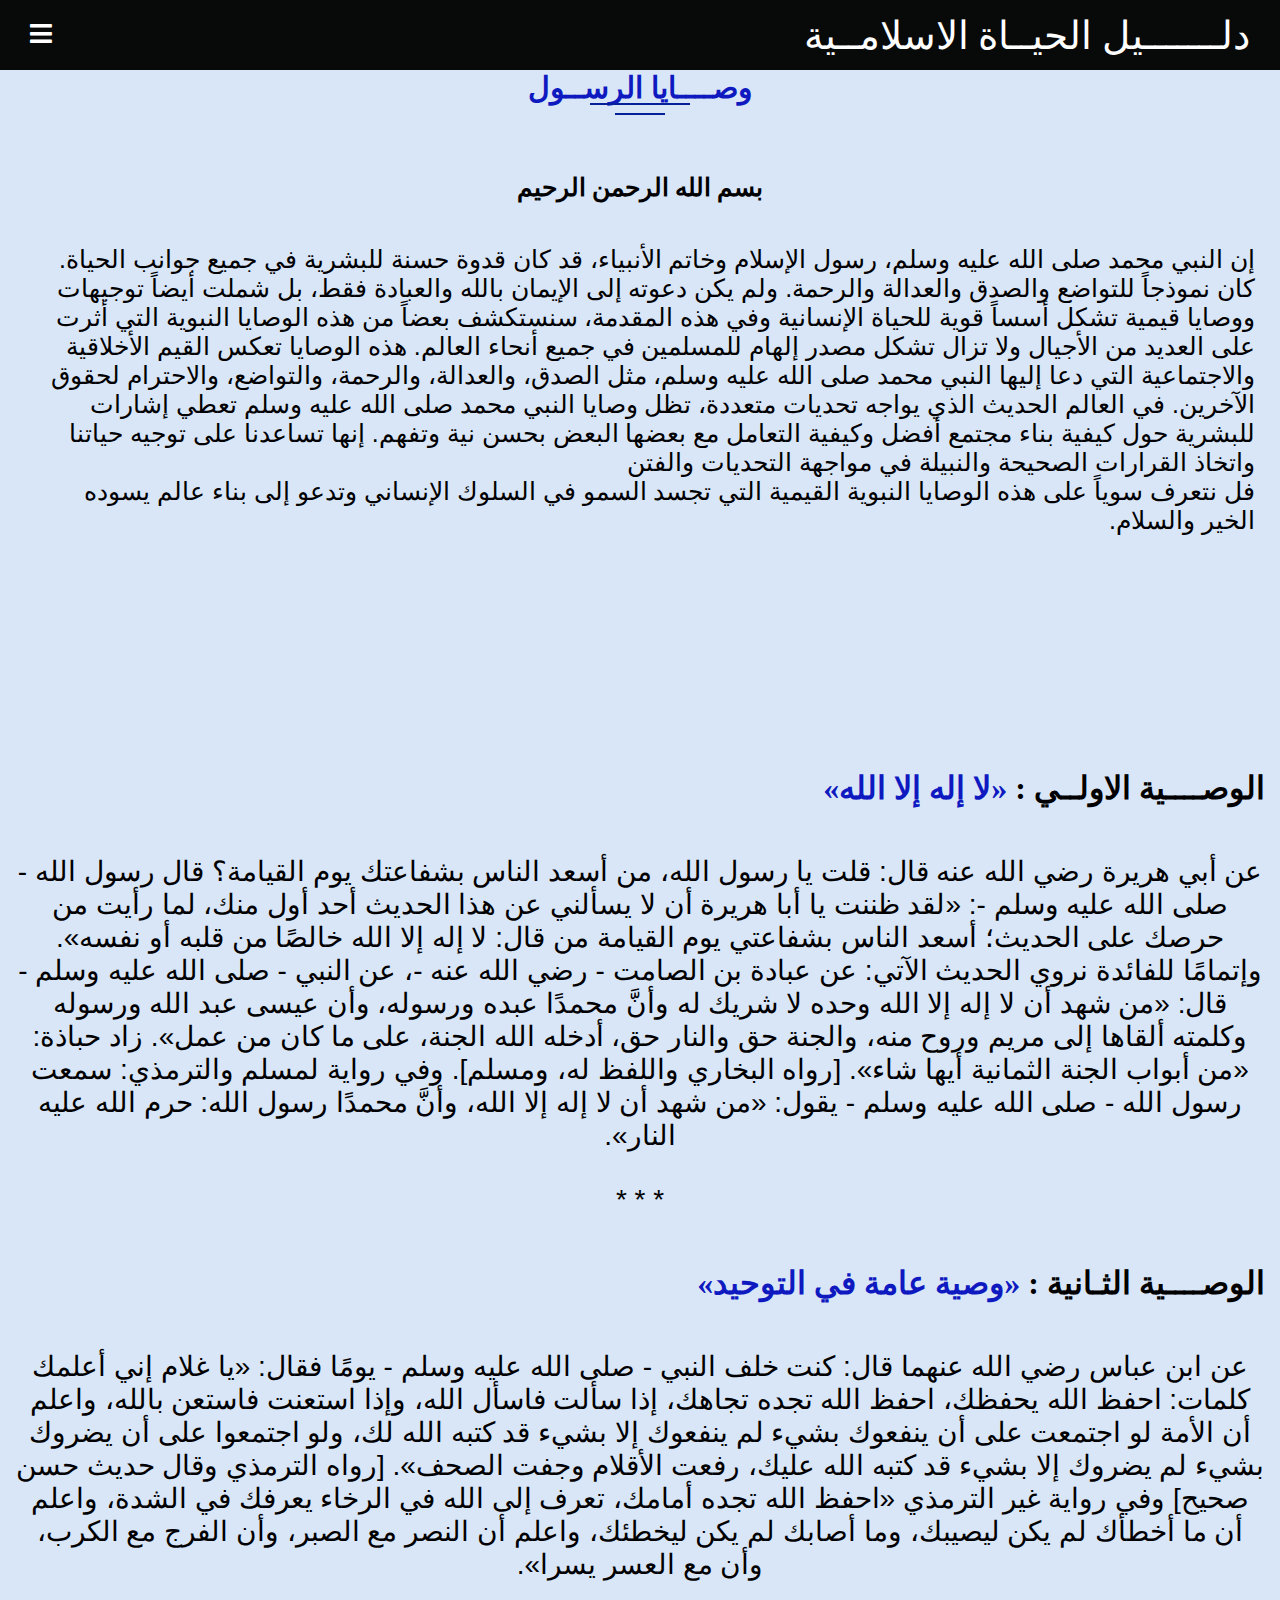
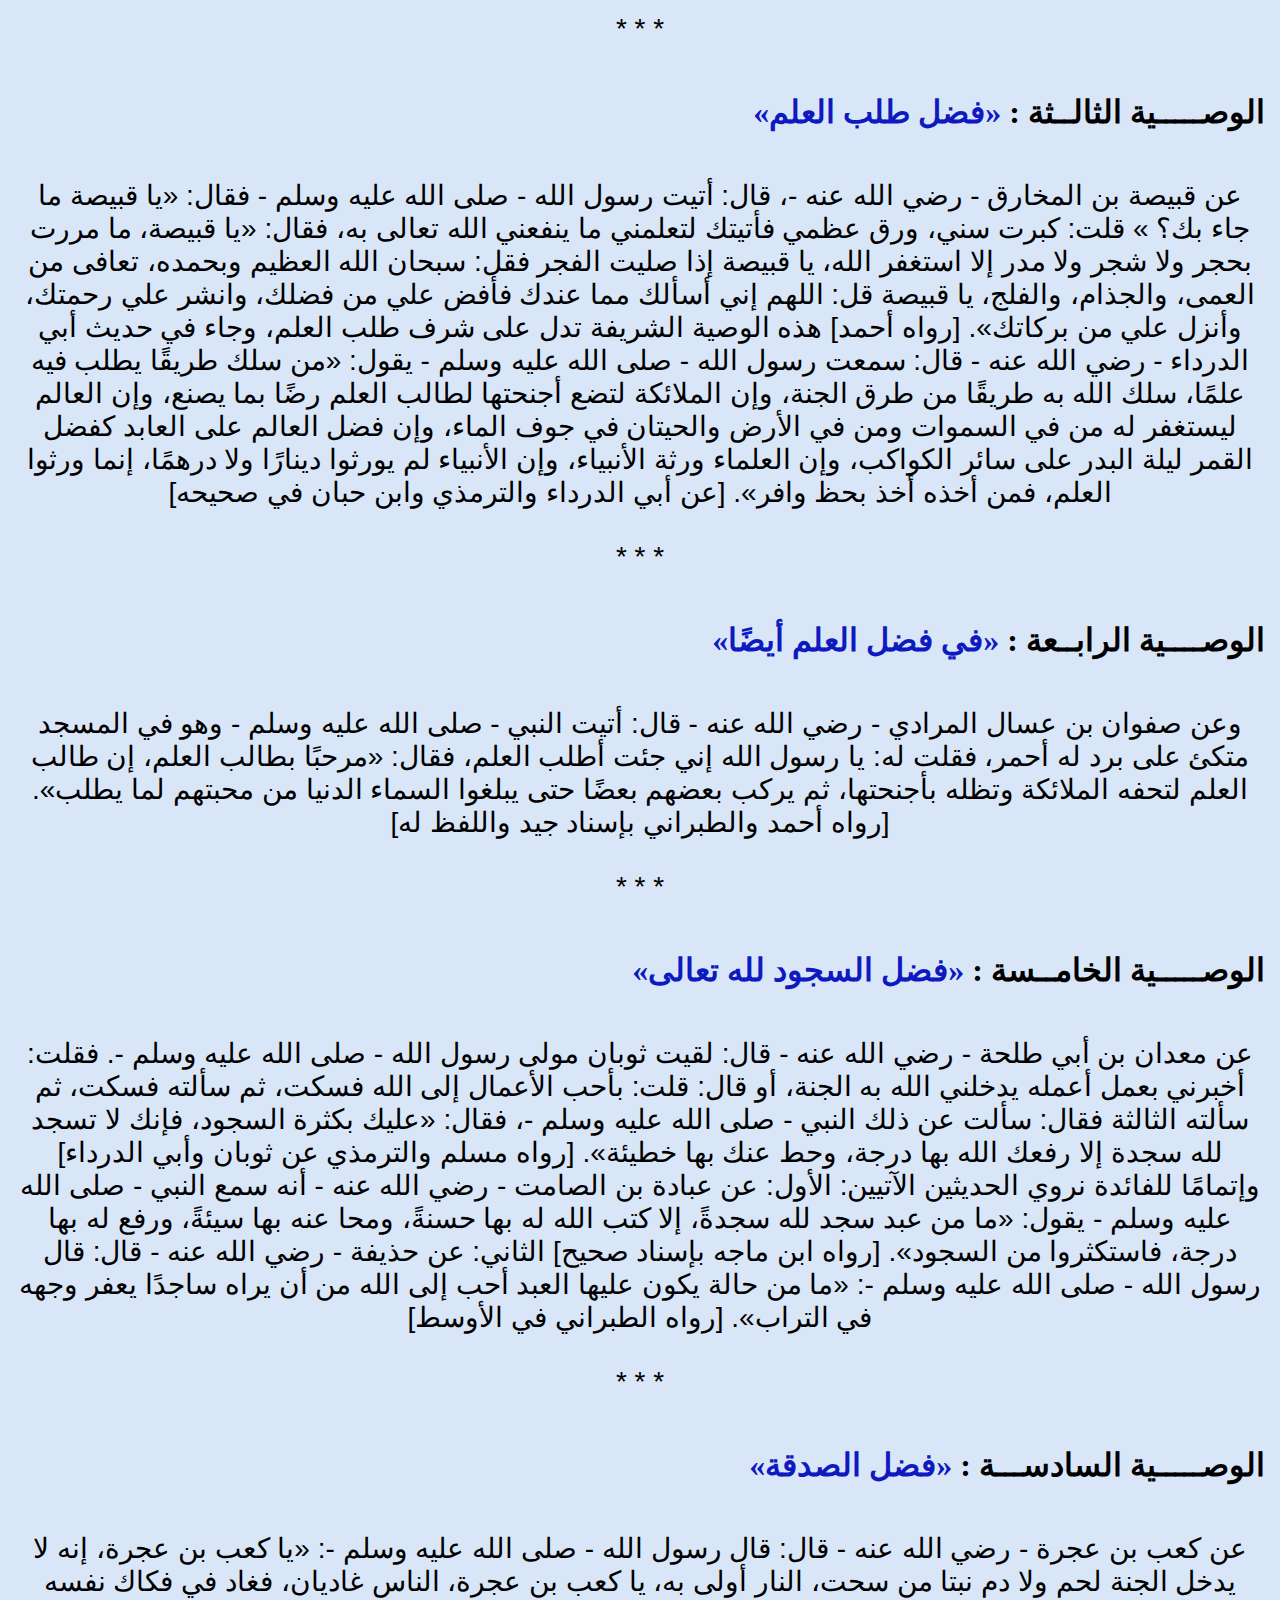
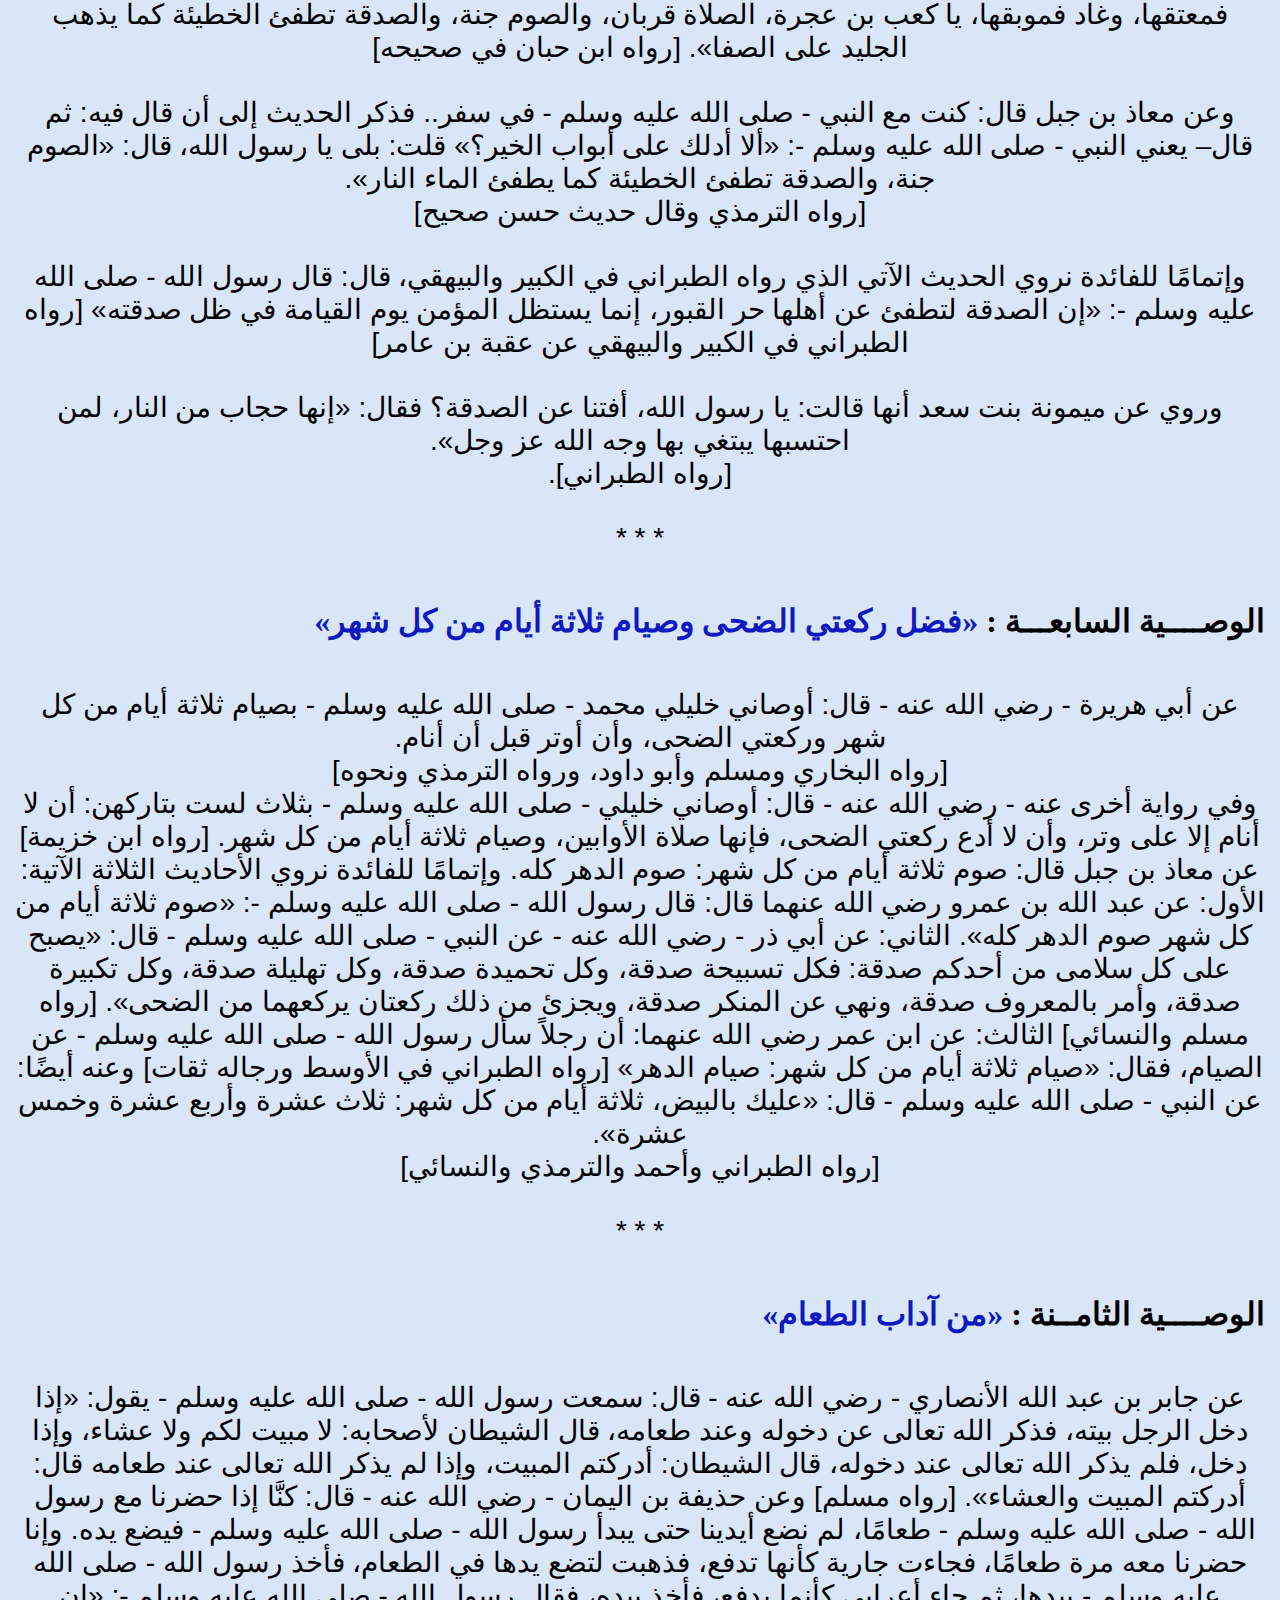
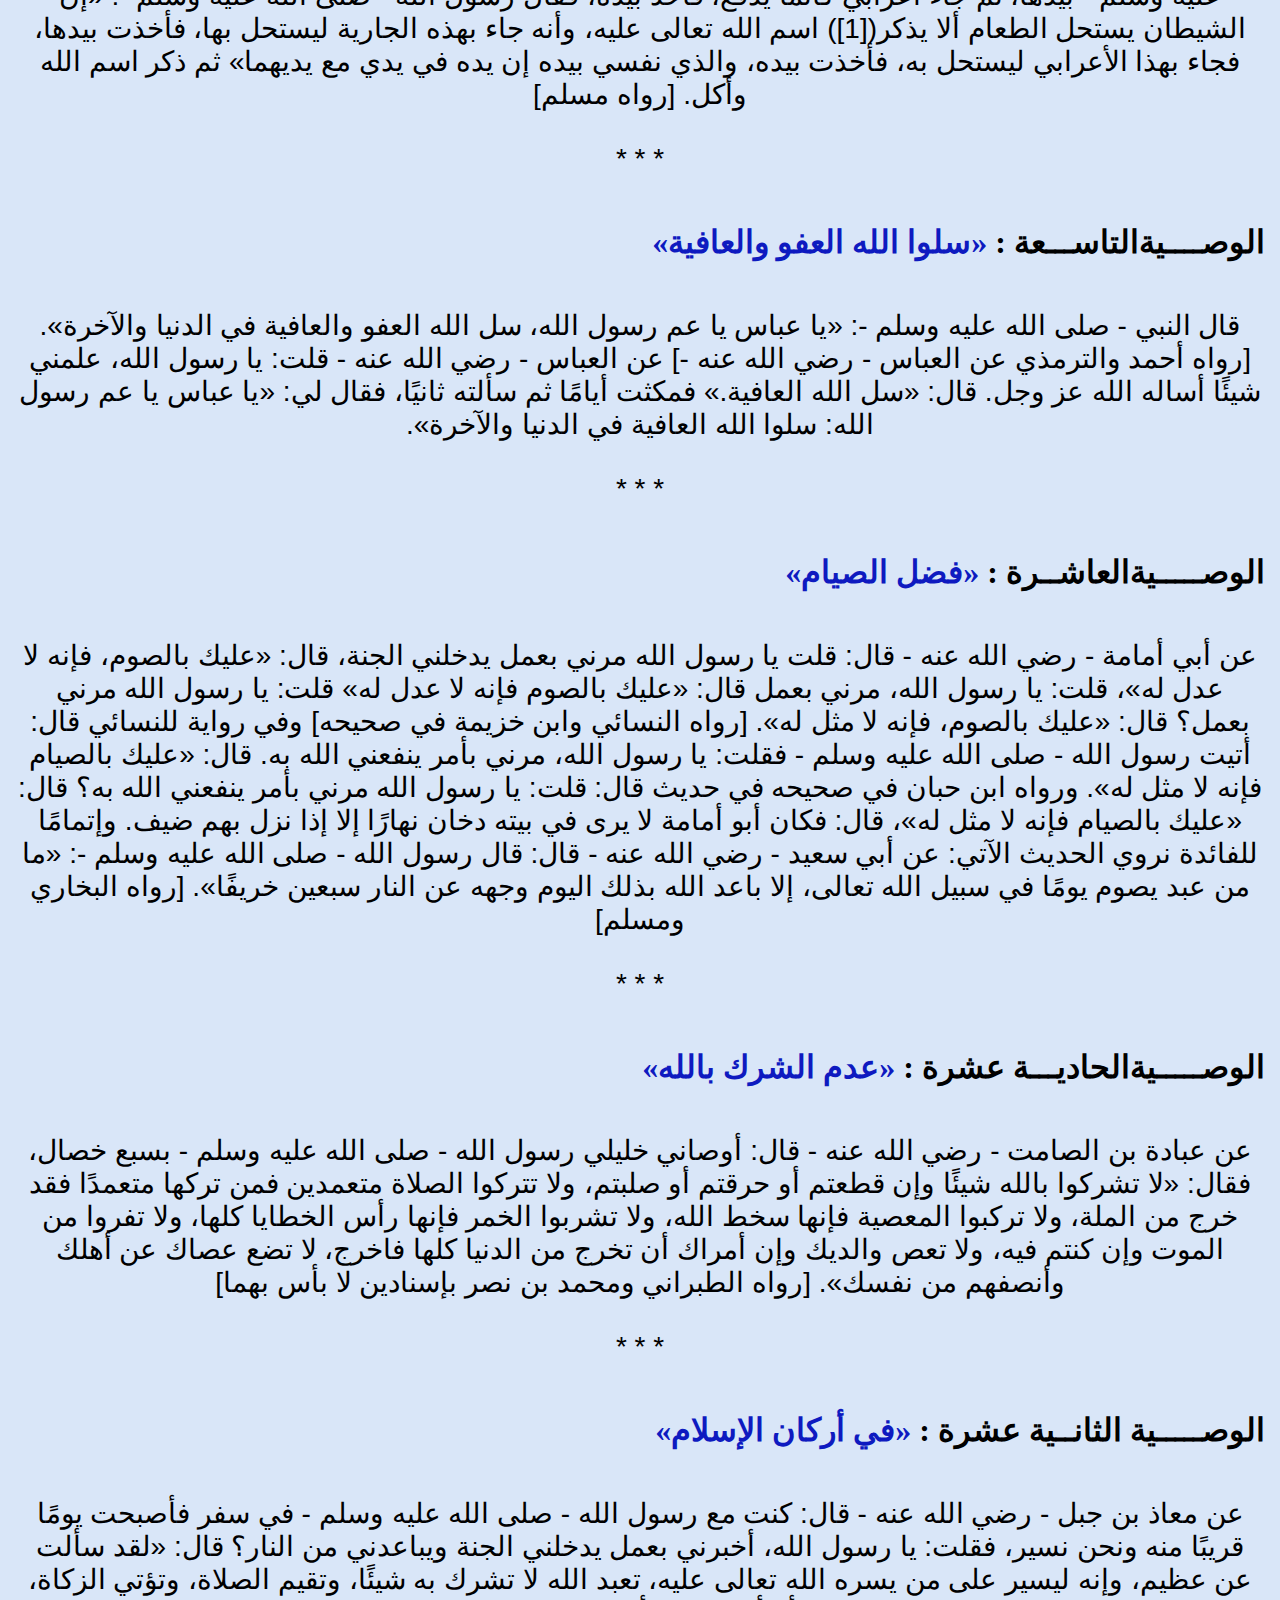
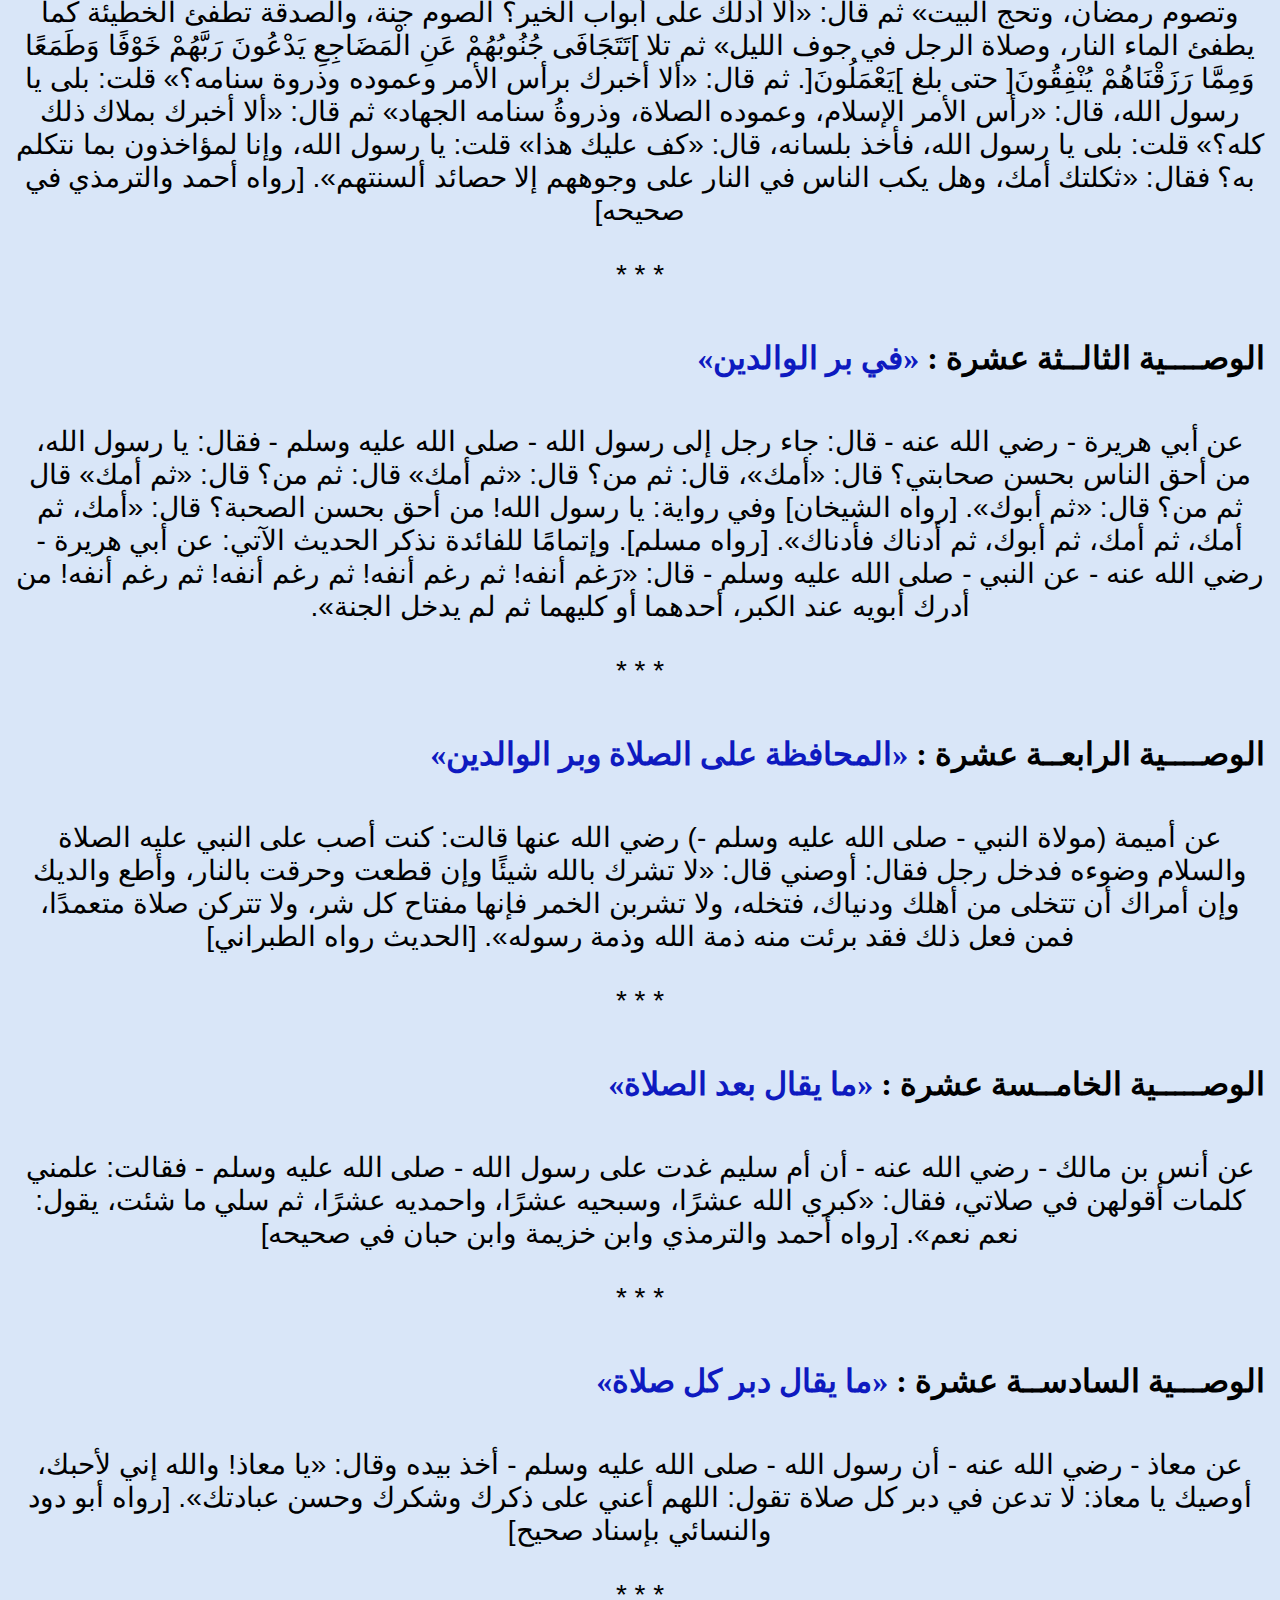
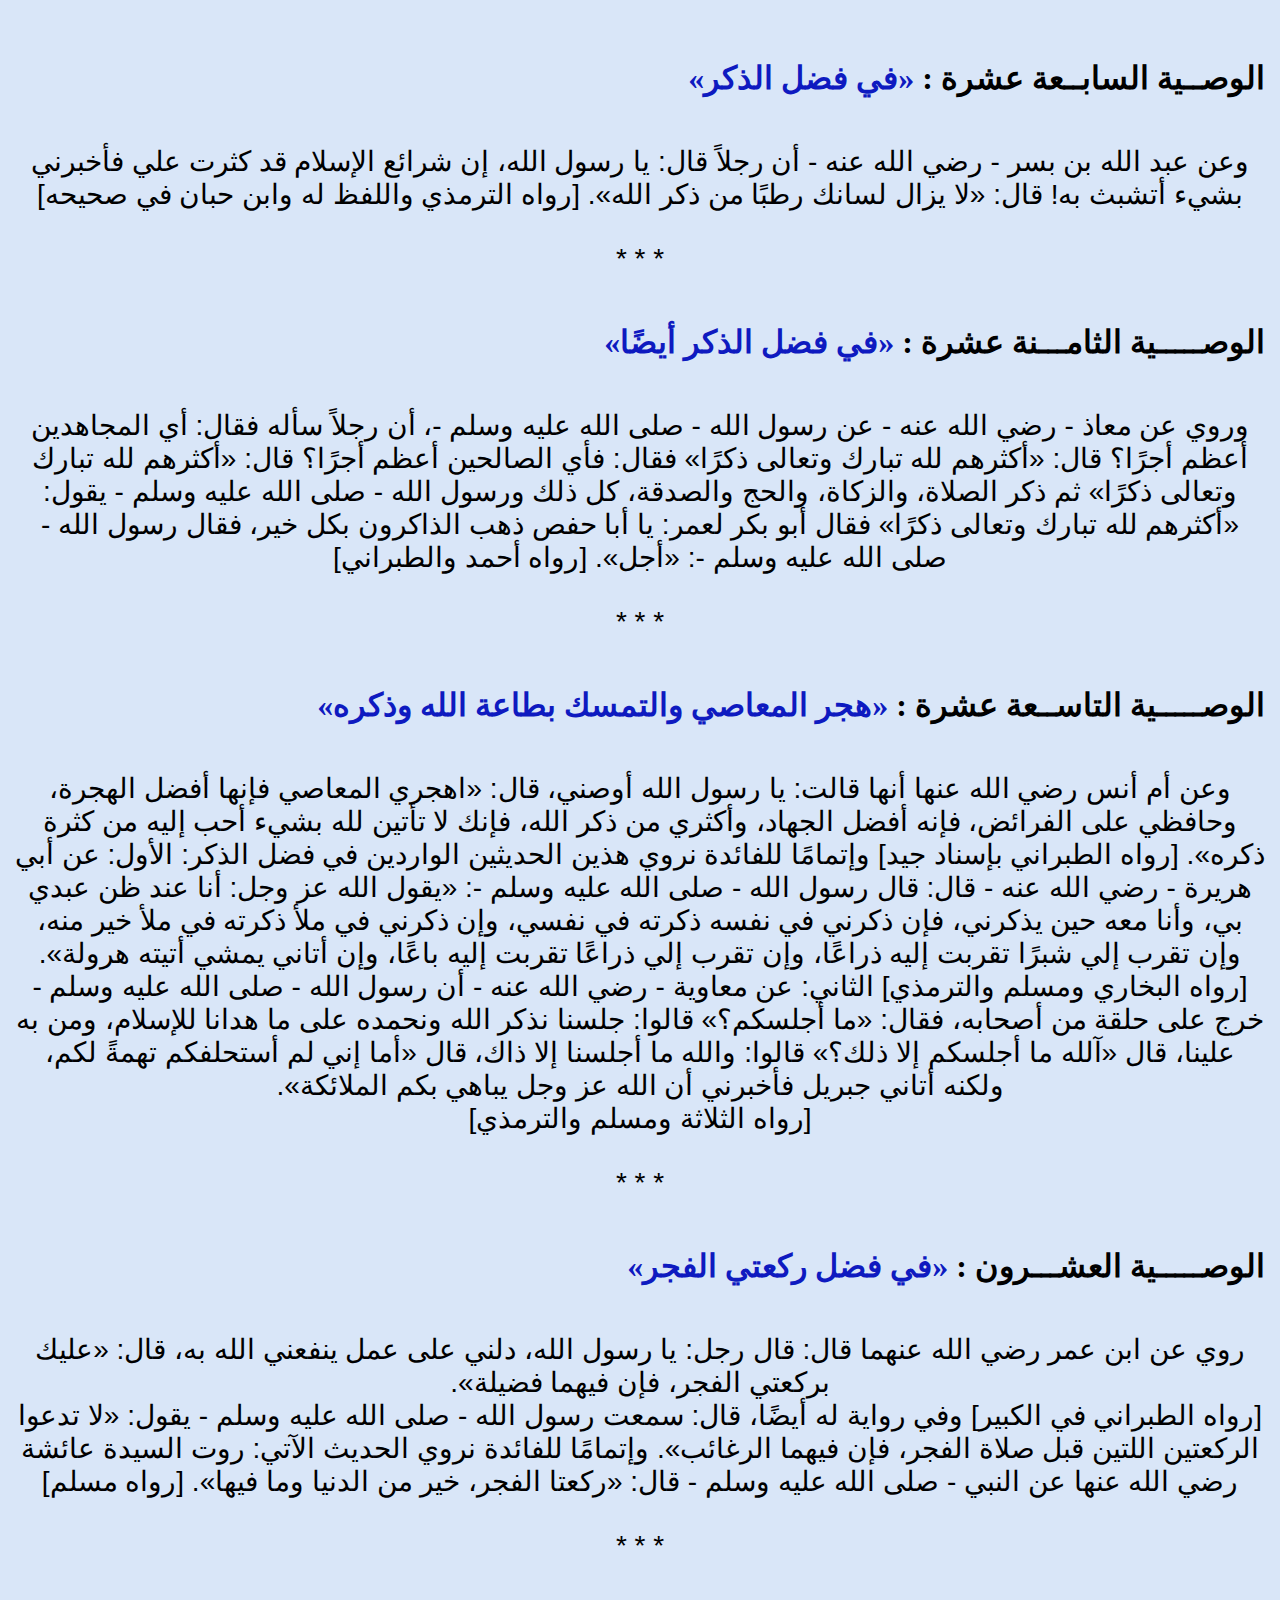
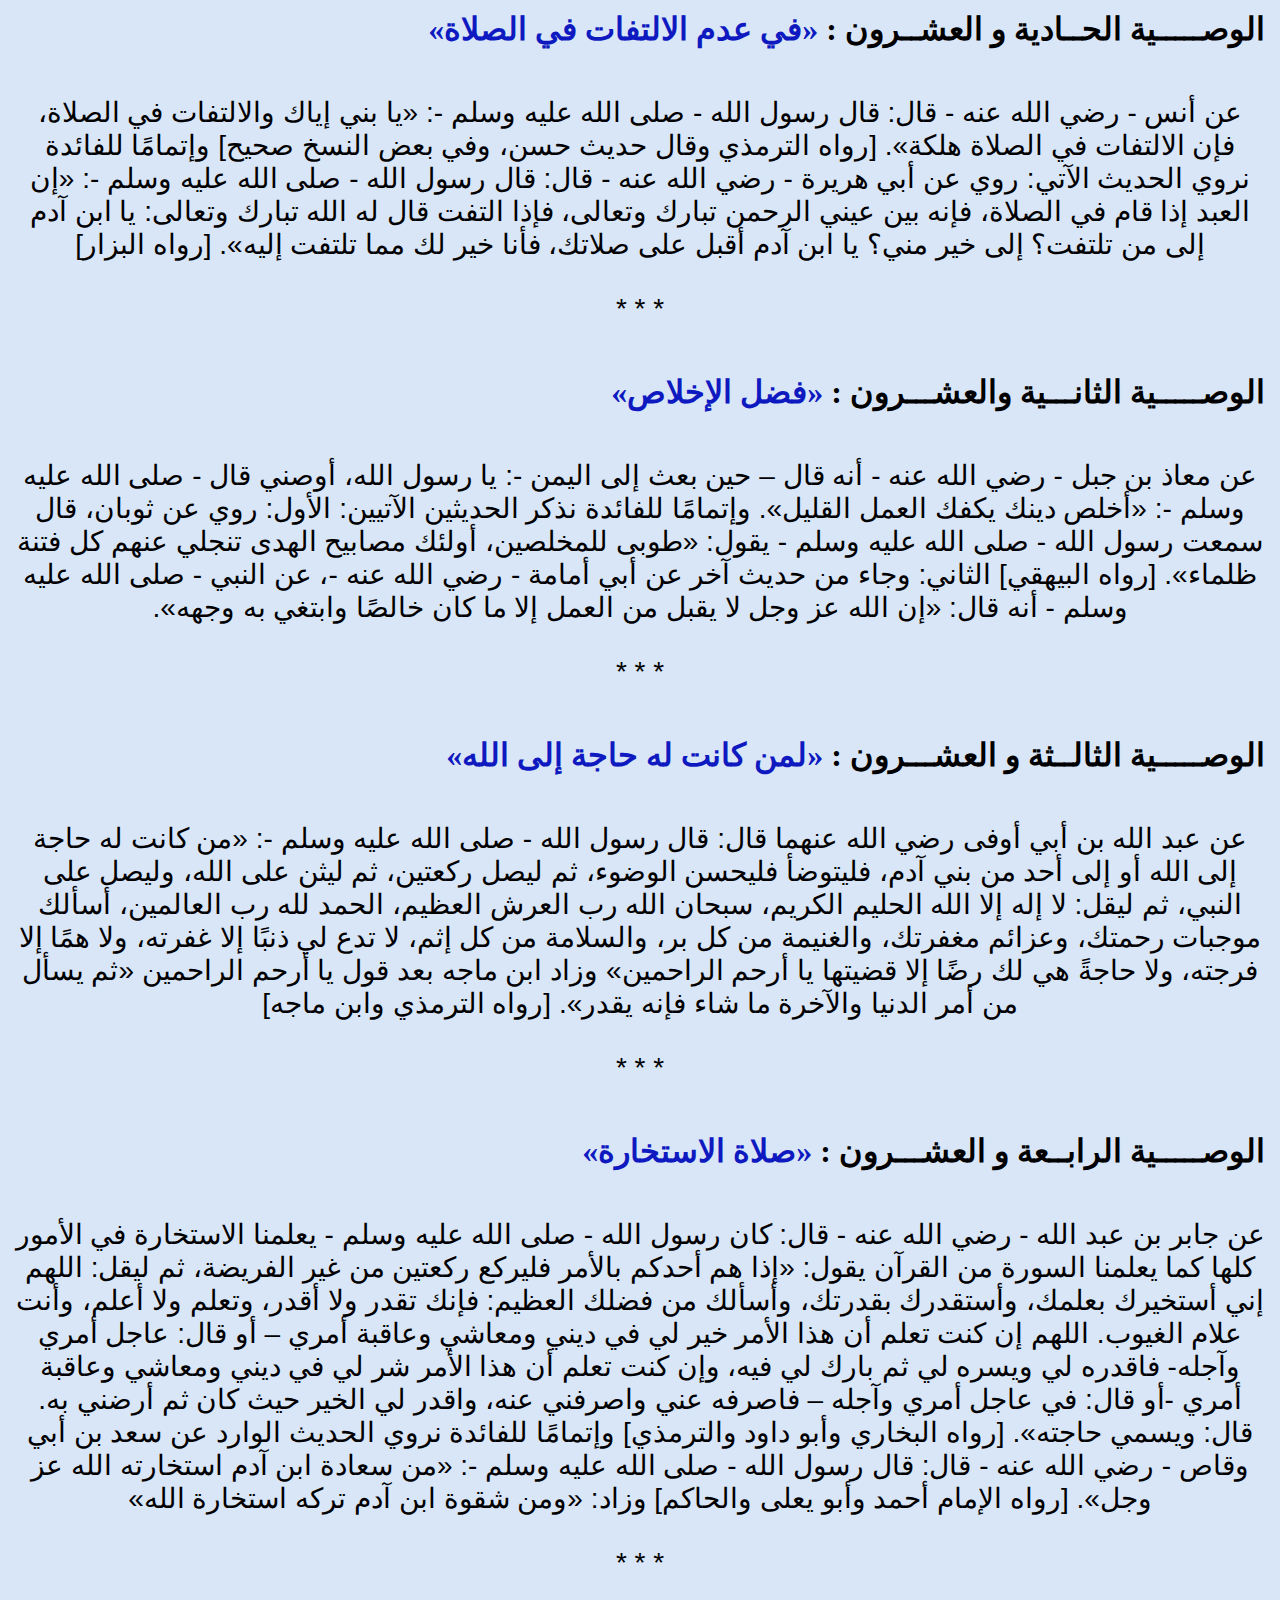
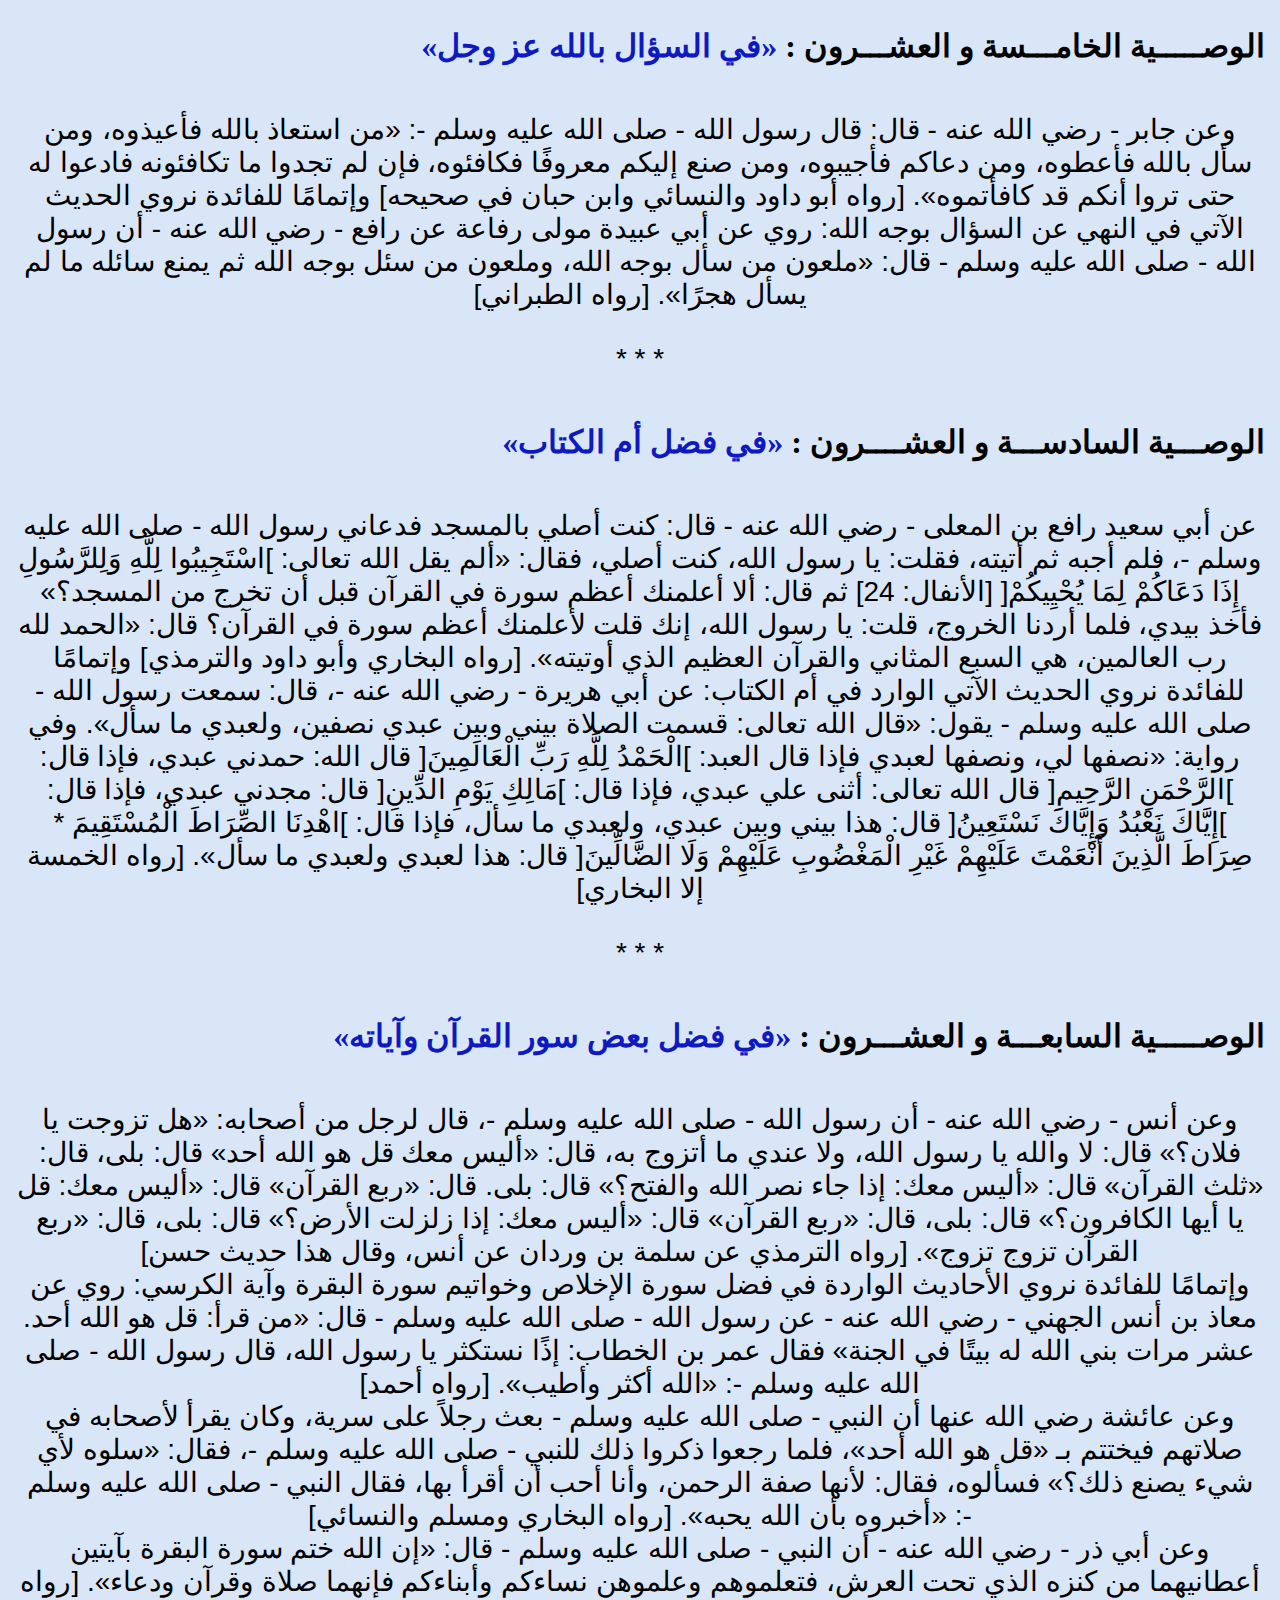
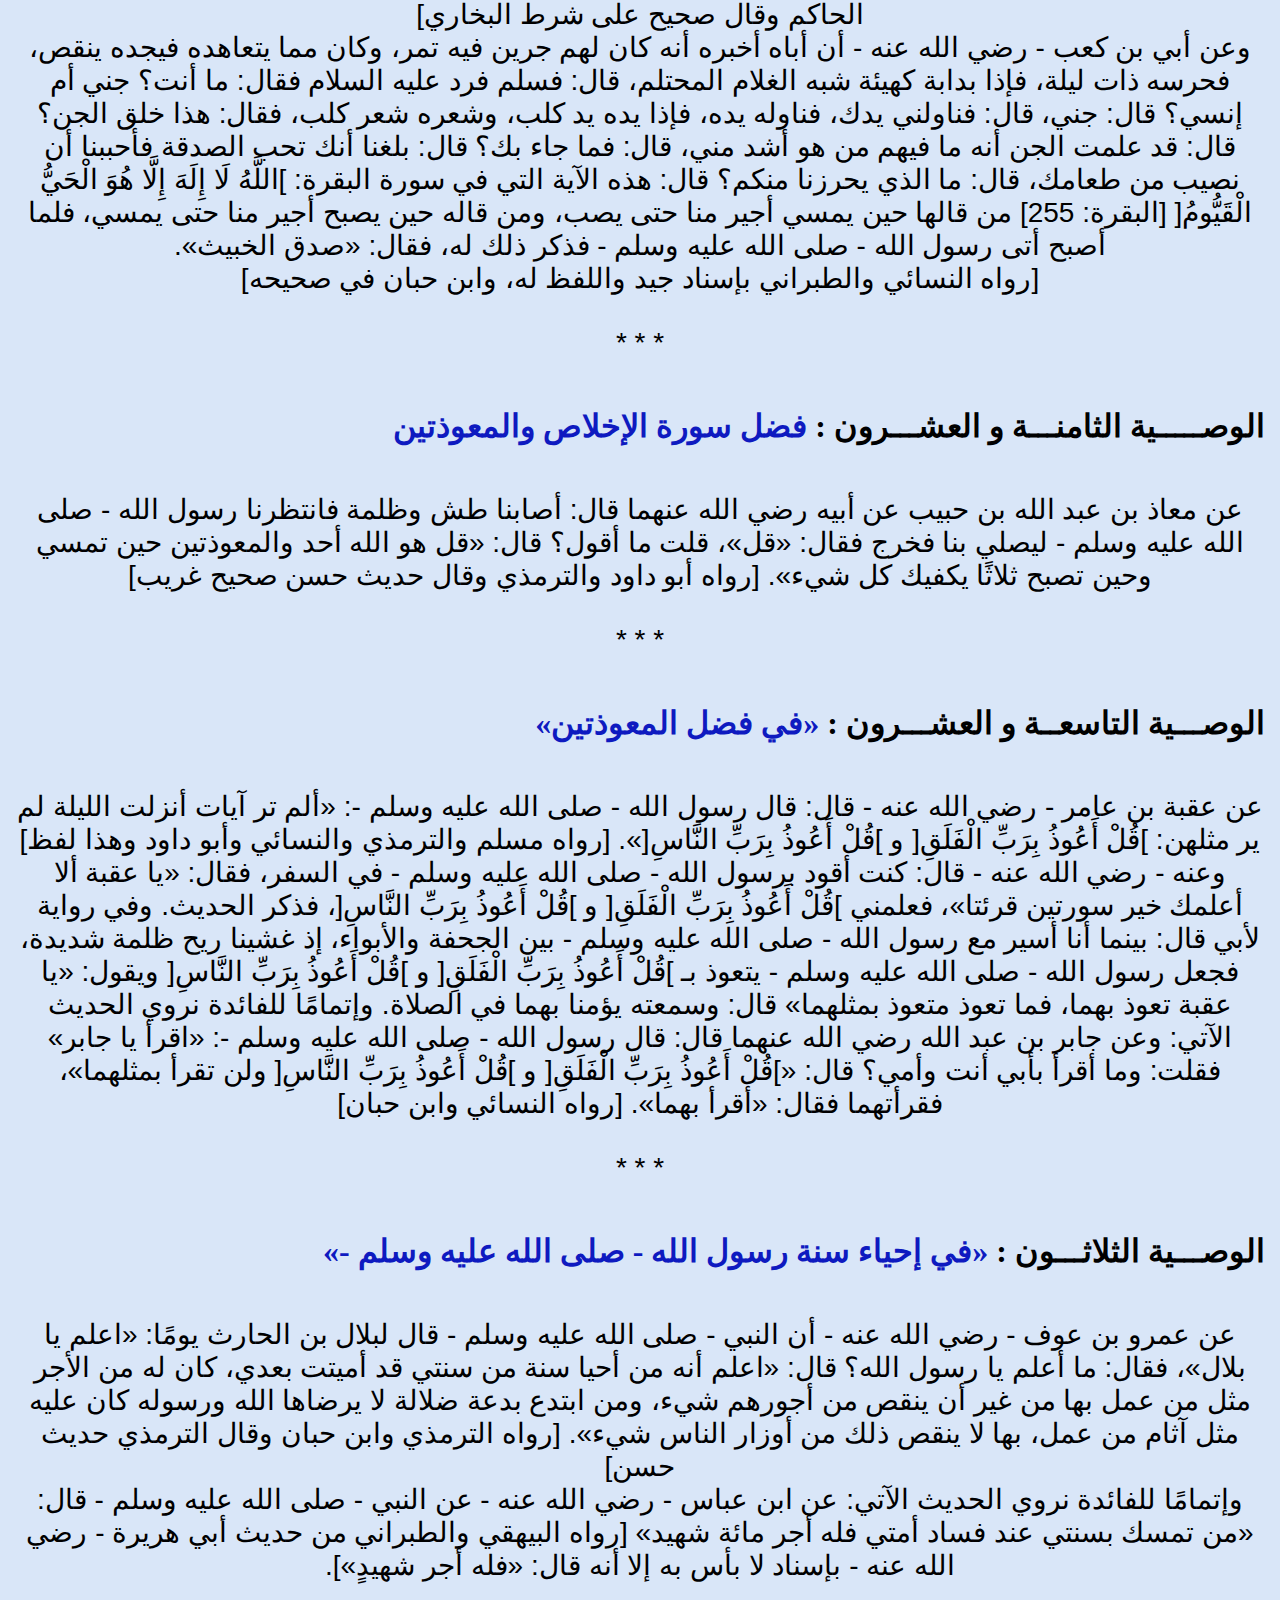
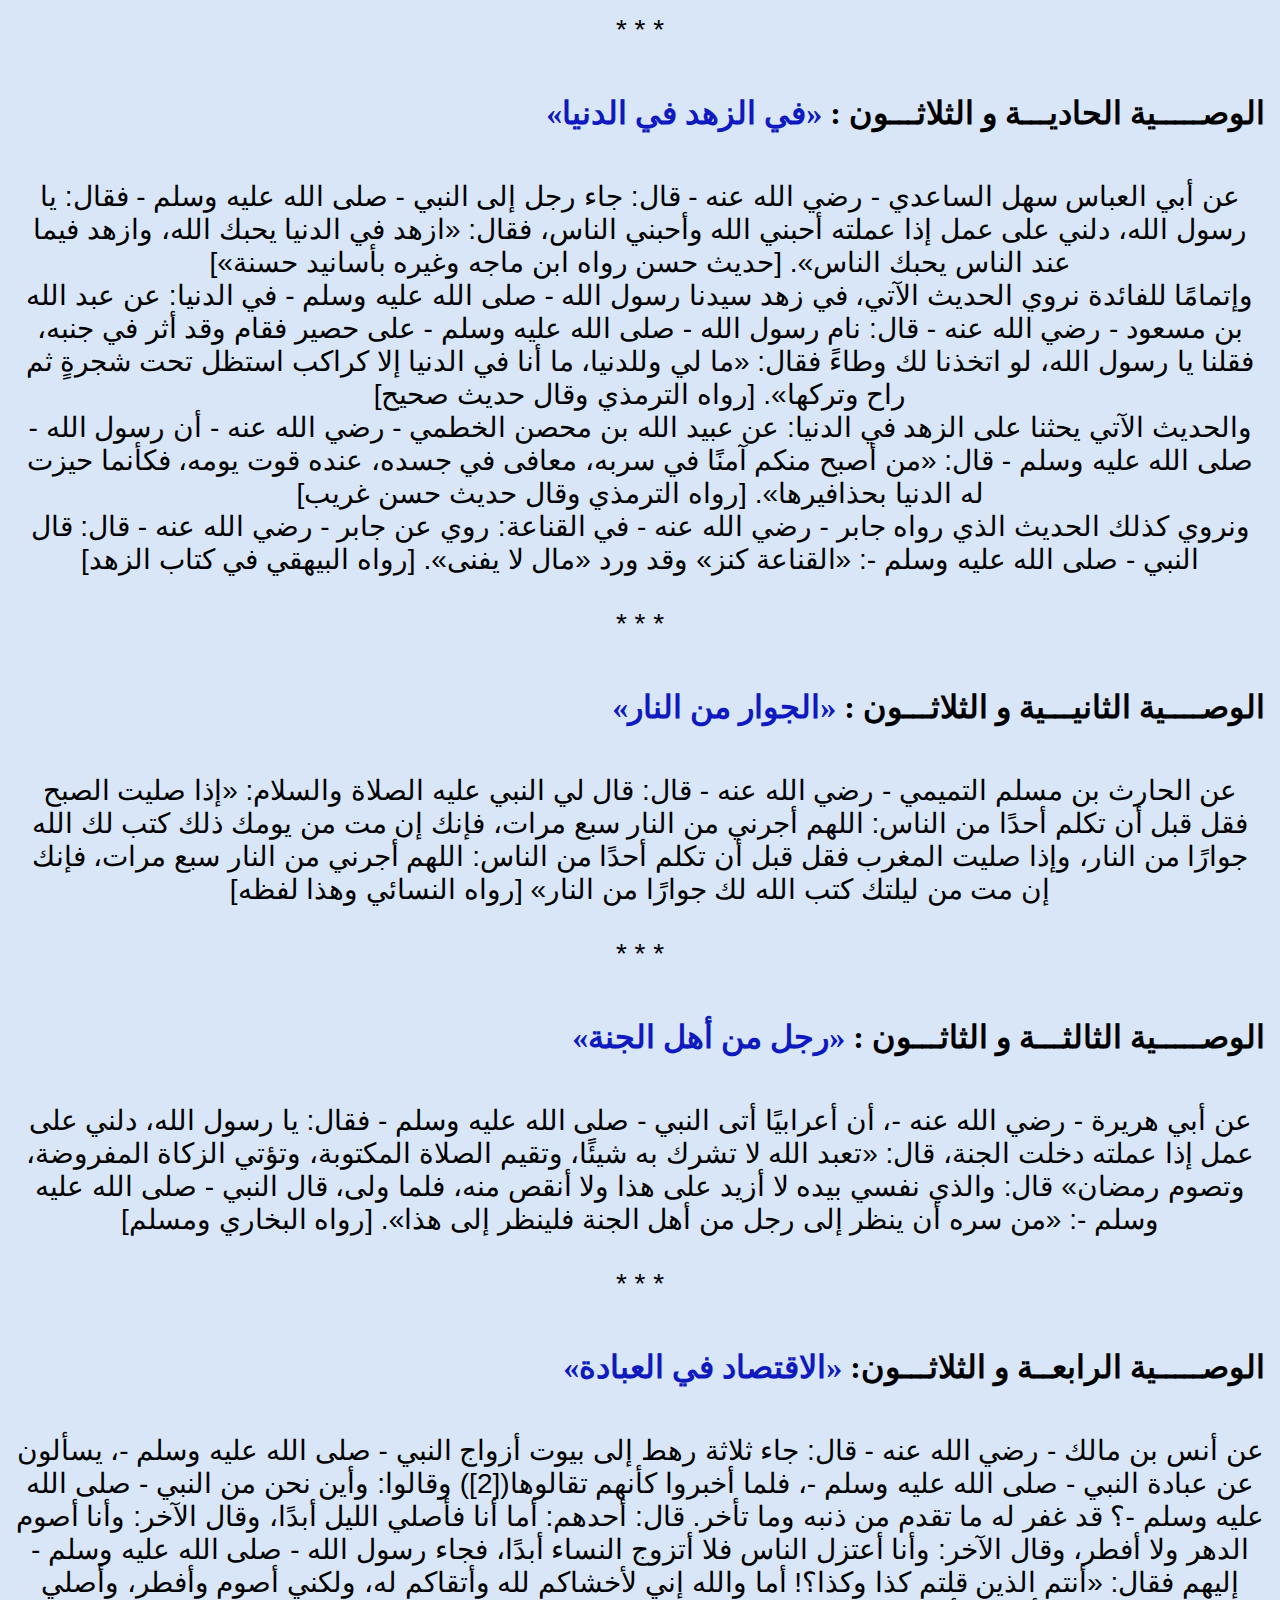
<file: index4.html>
<!DOCTYPE html>
<html lang="en">

<head>
    <meta charset="UTF-8">
    <meta http-equiv="X-UA-Compatible" content="IE=edge">
    <meta name="viewport" content="width=device-width, initial-scale=1.0">
    <title> وصـــايا الرســـول </title>

    <link rel="stylesheet" type="text/css" href="https://www.fontstatic.com/f=thuluth-decorated" />

    <link rel="stylesheet" type="text/css" href="https://www.fontstatic.com/f=cairo-bold" />

    <link rel="stylesheet" href="https://cdnjs.cloudflare.com/ajax/libs/font-awesome/5.15.2/css/all.min.css" />
    <style>

        * {
            padding: 0;
            margin: 0;
            box-sizing: border-box;
            font-family: 'cairo-bold';
            outline: none;
        }

        ::-webkit-scrollbar {
            width: 0;
        }

        body {
            direction: rtl;
            scroll-behavior: smooth;
            background-color: rgba(148, 185, 235, 0.356);
        }

        ul.li {
            list-style: none;
        }


        .container {
            max-width: 1450px;
            width: 100%;
            margin: 0 auto;
            position: relative;
            padding: 0 30px;

        }

        section {
            padding: 70px 0;

        }

        .header {
            position: fixed;
            top: 0;
            left: 0;
            right: 0;
            z-index: 1;
            transition: .5s all ease-in-out;
            background-color: rgb(8, 9, 9);

        }

        .header .container {
            display: flex;
            justify-content: space-between;
            align-items: center;
            height: 70px;
            color: rgb(255, 255, 255);
            transition: .5s all ease-in-out;
        }

        .header :active {



            background-color: rgb(0, 0, 0, 6);

        }

        .header .active .container {
            height: 80px;

        }

        .header ul {
            display: flex;

        }

        .header ul li {
            position: relative;
            cursor: pointer;
            list-style: none;
            margin: 0 15px;
        }

        .header ul li::after {
            content: "";
            position: absolute;
            bottom: -5px;
            left: 0;
            background-color: rgb(255, 255, 255);
            height: 2px;
            transition: .3s all ease-in-out;
            width: 0;

        }

        .header li.active ::after,
        .header li:hover::after {
            width: 100%;
        }

        .header .bars {
            display: none;
        }

        .header li :not(:first-of-type),
        .header li :not(:last-of-type) {

            margin: 0 15px;
        }

        .header .logo {
            font-family: 'thuluth-decorated';
            font-size: 39px;
            cursor: pointer;

        }


        .main .container {
            min-height: 100vh;
        }

        .xx {
            color: rgb(255, 255, 255);
            text-decoration: none;
            font-family: sans-serif;
        }

        section h3 {
            font-size: 30px;
            text-align: center;
            color: #0e1ac0;
            margin-bottom: 50px;
            position: relative;
        }

        section h3::after,
        section h3::before {
            content: "";
            position: absolute;
            background-color: #052099;
            height: 2px;
            left: 50%;
            transform: translateX(-50%);

        }

        section h3::after {
            width: 50px;
            bottom: -10px;
        }

        section h3::before {
            width: 100px;
            bottom: 0px;

        }

        .NN {
            color: #0e1ac0;
        }

        .ZZ {
            font-size: 25px;
            text-align: center;
        }

        .FF {
            font-family: 'Arial', sans-serif;
            font-size: 25px;
            text-align: right;
            padding: 5px;
            margin: 20px;

        }

        p {
            font-family: 'Gill Sans', 'Gill Sans MT', Calibri, 'Trebuchet MS', sans-serif;
            font-size: 28px;
            text-align: center;
            margin: 15px;
            
        }
        h1{
            margin: 15px;
        }
        .header .bars {
            display: block;
            font-size: 25px;
        }

        .header ul {
            position: fixed;
            left: 0;
            top: 80px;
            width: 220px;
            background-color: rgb(0, 0, 0, .6);
            flex-direction: column;
            padding: 0 50px;
            text-align: center;
            transform: translateX(-100%);
            transition: .7s transform ease-in-out;
        }

        .header ul.active {
            transform: translateX(0);
        }

        .header li:not(:first-of-type),
        .header li:not(:Last-of-type) {
            margin: 15px 0;
        }
    </style>
</head>

<body>
    <header class="header">
        <div class="container">
            <div class="logo"> دلـــــــيل الحيــاة الاسلامــية</div>
            <nav>
                <ul>
                    <a class="xx" href="index.html">
                        <li>الصفحة الرئسية</li>
                    </a>
                    <a class="xx" href="القران الكريم.html">
                        <li> القران الكريم</li>
                    </a>
                    <a class="xx" href="الاحاديث الشريفة.html">
                        <li>الاحاديث الشريفة</li>
                    </a>
                    <a class="xx" href="وصاية الرسول.html">
                        <li>وصاية الرسول </li>
                    </a>
                    <a class="xx" href="اذكار الصباح و المساء.html">
                        <li> اذكار الصباح و المساء</li>
                    </a>
                </ul>
            </nav>

            <div class="bars">
                <i class="fas fa-bars"></i>
            </div>
        </div>
    </header>

    <section class="hadith">
        <h3> وصــــايا الرســول</h3>
        <br>

        <h4 class="ZZ">
            بسم الله الرحمن الرحيم
        </h4>
        <br>
        <p class="FF">


            إن النبي محمد صلى الله عليه وسلم، رسول
            الإسلام وخاتم الأنبياء، قد كان قدوة حسنة للبشرية في جميع جوانب الحياة. كان
            نموذجاً للتواضع والصدق والعدالة والرحمة. ولم يكن دعوته
            إلى الإيمان بالله والعبادة فقط، بل شملت أيضاً توجيهات ووصايا
            قيمية تشكل أسساً قوية للحياة الإنسانية

            وفي هذه المقدمة، سنستكشف بعضاً من هذه الوصايا
            النبوية التي أثرت على العديد من الأجيال ولا تزال تشكل مصدر إلهام
            للمسلمين في جميع أنحاء العالم. هذه الوصايا تعكس
            القيم الأخلاقية والاجتماعية التي دعا إليها النبي محمد صلى الله عليه
            وسلم، مثل الصدق، والعدالة، والرحمة، والتواضع، والاحترام لحقوق الآخرين.

            في العالم الحديث الذي يواجه تحديات متعددة، تظل
            وصايا النبي محمد صلى الله عليه وسلم تعطي إشارات للبشرية حول كيفية
            بناء مجتمع أفضل وكيفية التعامل مع بعضها البعض بحسن
            نية وتفهم. إنها تساعدنا على توجيه حياتنا واتخاذ القرارات الصحيحة
            والنبيلة في مواجهة التحديات والفتن
            <br>

            فل نتعرف سوياً على هذه الوصايا النبوية القيمية
            التي تجسد السمو في السلوك الإنساني وتدعو إلى بناء عالم يسوده الخير
            والسلام.
        </p>
        <br>
        <br>


    </section>
    <br>
    <section>
        <div>
            <h1>

                الوصــــية الاولــي : <b class="NN">«لا إله إلا الله»</b>
            </h1>
            <br>
            <p>
                عن أبي هريرة رضي الله عنه قال: قلت يا رسول الله، من أسعد الناس بشفاعتك يوم القيامة؟ قال رسول الله - صلى
                الله
                عليه وسلم -: «لقد ظننت يا أبا هريرة أن لا يسألني عن هذا الحديث أحد أول منك، لما رأيت من حرصك على الحديث؛
                أسعد الناس
                بشفاعتي يوم القيامة من قال: لا إله إلا الله خالصًا من قلبه أو نفسه».

                وإتمامًا للفائدة نروي الحديث الآتي:

                عن عبادة بن الصامت - رضي الله عنه -، عن النبي - صلى الله عليه وسلم - قال: «من شهد أن لا إله إلا الله
                وحده لا شريك له
                وأنَّ محمدًا عبده ورسوله، وأن عيسى عبد الله ورسوله وكلمته ألقاها إلى مريم وروح منه، والجنة حق والنار حق،
                أدخله الله
                الجنة، على ما كان من عمل». زاد حباذة: «من أبواب الجنة الثمانية أيها شاء». [رواه البخاري واللفظ له،
                ومسلم].

                وفي رواية لمسلم والترمذي: سمعت رسول الله - صلى الله عليه وسلم - يقول: «من شهد أن لا إله إلا الله، وأنَّ
                محمدًا رسول
                الله: حرم الله عليه النار».
                <br>
                <br>

                * * *
            </p>

            <br>

            <h1>
                الوصــــية الثـانية : <b class="NN">«وصية عامة في التوحيد»</b>
            </h1>
            <br>
            <p>
                عن ابن عباس رضي الله عنهما قال: كنت خلف النبي - صلى الله عليه وسلم - يومًا فقال: «يا غلام إني أعلمك
                كلمات: احفظ الله
                يحفظك، احفظ الله تجده تجاهك، إذا سألت فاسأل الله، وإذا استعنت فاستعن بالله، واعلم أن الأمة لو اجتمعت على
                أن ينفعوك
                بشيء لم ينفعوك إلا بشيء قد كتبه الله لك، ولو اجتمعوا على أن يضروك بشيء لم يضروك إلا بشيء قد كتبه الله
                عليك، رفعت
                الأقلام وجفت الصحف».

                [رواه الترمذي وقال حديث حسن صحيح]

                وفي رواية غير الترمذي «احفظ الله تجده أمامك، تعرف إلى الله في الرخاء يعرفك في الشدة، واعلم أن ما أخطأك
                لم يكن
                ليصيبك، وما أصابك لم يكن ليخطئك، واعلم أن النصر مع الصبر، وأن الفرج مع الكرب، وأن مع العسر يسرا».
                <br>
                <br>

                * * *
            </p>
            <br>
            <h1>
                الوصـــــية الثالــثة : <b class="NN"> «فضل طلب العلم» </b>
            </h1>
            <br>
            <p>
                عن قبيصة بن المخارق - رضي الله عنه -، قال: أتيت رسول الله - صلى الله عليه وسلم - فقال: «يا قبيصة ما جاء
                بك؟ » قلت:
                كبرت سني، ورق عظمي فأتيتك لتعلمني ما ينفعني الله تعالى به، فقال: «يا قبيصة، ما مررت بحجر ولا شجر ولا مدر
                إلا استغفر
                الله، يا قبيصة إذا صليت الفجر فقل: سبحان الله العظيم وبحمده، تعافى من العمى، والجذام، والفلج، يا قبيصة
                قل: اللهم إني
                أسألك مما عندك فأفض علي من فضلك، وانشر علي رحمتك، وأنزل علي من بركاتك». [رواه أحمد]

                هذه الوصية الشريفة تدل على شرف طلب العلم، وجاء في حديث أبي الدرداء - رضي الله عنه - قال: سمعت رسول الله
                - صلى الله
                عليه وسلم - يقول: «من سلك طريقًا يطلب فيه علمًا، سلك الله به طريقًا من طرق الجنة، وإن الملائكة لتضع
                أجنحتها لطالب
                العلم رضًا بما يصنع، وإن العالم ليستغفر له من في السموات ومن في الأرض والحيتان في جوف الماء، وإن فضل
                العالم على
                العابد كفضل القمر ليلة البدر على سائر الكواكب، وإن العلماء ورثة الأنبياء، وإن الأنبياء لم يورثوا دينارًا
                ولا درهمًا،
                إنما ورثوا العلم، فمن أخذه أخذ بحظ وافر». [عن أبي الدرداء والترمذي وابن حبان في صحيحه]
                <br>
                <br>
                * * *

            </p>


            <br>
            <h1>
                الوصــــية الرابــعة : <b class="NN"> «في فضل العلم أيضًا» </b>
            </h1>
            <br>
            <p>
                وعن صفوان بن عسال المرادي - رضي الله عنه - قال: أتيت النبي - صلى الله عليه وسلم - وهو في المسجد متكئ على
                برد له
                أحمر، فقلت له: يا رسول الله إني جئت أطلب العلم، فقال: «مرحبًا بطالب العلم، إن طالب العلم لتحفه الملائكة
                وتظله
                بأجنحتها، ثم يركب بعضهم بعضًا حتى يبلغوا السماء الدنيا من محبتهم لما يطلب».

                [رواه أحمد والطبراني بإسناد جيد واللفظ له]
                <br>
                <br>
                * * *

            </p>


            <br>
            <h1>
                الوصـــــية الخامــسة : <b class="NN"> «فضل السجود لله تعالى» </b>
            </h1>
            <br>
            <p>

                عن معدان بن أبي طلحة - رضي الله عنه - قال: لقيت ثوبان مولى رسول الله - صلى الله عليه وسلم -. فقلت:
                أخبرني بعمل أعمله
                يدخلني الله به الجنة، أو قال: قلت: بأحب الأعمال إلى الله فسكت، ثم سألته فسكت، ثم سألته الثالثة فقال:
                سألت عن ذلك
                النبي - صلى الله عليه وسلم -، فقال: «عليك بكثرة السجود، فإنك لا تسجد لله سجدة إلا رفعك الله بها درجة،
                وحط عنك بها
                خطيئة». [رواه مسلم والترمذي عن ثوبان وأبي الدرداء]

                وإتمامًا للفائدة نروي الحديثين الآتيين:

                الأول: عن عبادة بن الصامت - رضي الله عنه - أنه سمع النبي - صلى الله عليه وسلم - يقول: «ما من عبد سجد لله
                سجدةً، إلا
                كتب الله له بها حسنةً، ومحا عنه بها سيئةً، ورفع له بها درجة، فاستكثروا من السجود». [رواه ابن ماجه بإسناد
                صحيح]

                الثاني: عن حذيفة - رضي الله عنه - قال: قال رسول الله - صلى الله عليه وسلم -: «ما من حالة يكون عليها
                العبد أحب إلى
                الله من أن يراه ساجدًا يعفر وجهه في التراب». [رواه الطبراني في الأوسط]
                <br>
                <br>
                * * *
            </p>


            <br>
            <h1>
                الوصـــــية السادســـة : <b class="NN"> «فضل الصدقة» </b>
            </h1>
            <br>
            <p>
                عن كعب بن عجرة - رضي الله عنه - قال: قال رسول الله - صلى الله عليه وسلم -: «يا كعب بن عجرة، إنه لا يدخل
                الجنة لحم
                ولا دم نبتا من سحت، النار أولى به، يا كعب بن عجرة، الناس غاديان، فغاد في فكاك نفسه فمعتقها، وغاد
                فموبقها، يا كعب بن
                عجرة، الصلاة قربان، والصوم جنة، والصدقة تطفئ الخطيئة كما يذهب الجليد على الصفا».

                [رواه ابن حبان في صحيحه]
                <br>
                <br>

                وعن معاذ بن جبل قال: كنت مع النبي - صلى الله عليه وسلم - في سفر.. فذكر الحديث إلى أن قال فيه: ثم قال–
                يعني النبي -
                صلى الله عليه وسلم -: «ألا أدلك على أبواب الخير؟» قلت: بلى يا رسول الله، قال: «الصوم جنة، والصدقة تطفئ
                الخطيئة كما
                يطفئ الماء النار».
                <br>

                [رواه الترمذي وقال حديث حسن صحيح]
                <br>
                <br>

                وإتمامًا للفائدة نروي الحديث الآتي الذي رواه الطبراني في الكبير والبيهقي، قال: قال رسول الله - صلى الله
                عليه وسلم -:
                «إن الصدقة لتطفئ عن أهلها حر القبور، إنما يستظل المؤمن يوم القيامة في ظل صدقته» [رواه الطبراني في الكبير
                والبيهقي عن
                عقبة بن عامر]
                <br>
                <br>

                وروي عن ميمونة بنت سعد أنها قالت: يا رسول الله، أفتنا عن الصدقة؟ فقال: «إنها حجاب من النار، لمن احتسبها
                يبتغي بها
                وجه الله عز وجل». <br> [رواه الطبراني].
                <br>
                <br>
                * * *

            </p>


            <br>
            <h1>
                الوصــــية السابعـــة : <b class="NN"> «فضل ركعتي الضحى وصيام ثلاثة أيام من كل شهر» </b>

            </h1>
            <br>
            <p>
                عن أبي هريرة - رضي الله عنه - قال: أوصاني خليلي محمد - صلى الله عليه وسلم - بصيام ثلاثة أيام من كل شهر
                وركعتي الضحى،
                وأن أوتر قبل أن أنام.
                <br>


                [رواه البخاري ومسلم وأبو داود، ورواه الترمذي ونحوه]
                <br>

                وفي رواية أخرى عنه - رضي الله عنه - قال: أوصاني خليلي - صلى الله عليه وسلم - بثلاث لست بتاركهن: أن لا
                أنام إلا على
                وتر، وأن لا أدع ركعتي الضحى، فإنها صلاة الأوابين، وصيام ثلاثة أيام من كل شهر. [رواه ابن خزيمة]

                عن معاذ بن جبل قال: صوم ثلاثة أيام من كل شهر: صوم الدهر كله.

                وإتمامًا للفائدة نروي الأحاديث الثلاثة الآتية:

                الأول: عن عبد الله بن عمرو رضي الله عنهما قال: قال رسول الله - صلى الله عليه وسلم -: «صوم ثلاثة أيام من
                كل شهر صوم
                الدهر كله».

                الثاني: عن أبي ذر - رضي الله عنه - عن النبي - صلى الله عليه وسلم - قال: «يصبح على كل سلامى من أحدكم
                صدقة: فكل تسبيحة
                صدقة، وكل تحميدة صدقة، وكل تهليلة صدقة، وكل تكبيرة صدقة، وأمر بالمعروف صدقة، ونهي عن المنكر صدقة، ويجزئ
                من ذلك
                ركعتان يركعهما من الضحى». [رواه مسلم والنسائي]

                الثالث: عن ابن عمر رضي الله عنهما: أن رجلاً سأل رسول الله - صلى الله عليه وسلم - عن الصيام، فقال: «صيام
                ثلاثة أيام
                من كل شهر: صيام الدهر» [رواه الطبراني في الأوسط ورجاله ثقات]

                وعنه أيضًا: عن النبي - صلى الله عليه وسلم - قال: «عليك بالبيض، ثلاثة أيام من كل شهر: ثلاث عشرة وأربع
                عشرة وخمس
                عشرة».
                <br>

                [رواه الطبراني وأحمد والترمذي والنسائي]
                <br>
                <br>
                * * *
            </p>


            <br>
            <h1>
                الوصــــية الثامــنة : <b class="NN"> «من آداب الطعام» </b>
            </h1>
            <br>
            <p>
                عن جابر بن عبد الله الأنصاري - رضي الله عنه - قال: سمعت رسول الله - صلى الله عليه وسلم - يقول: «إذا دخل
                الرجل بيته،
                فذكر الله تعالى عن دخوله وعند طعامه، قال الشيطان لأصحابه: لا مبيت لكم ولا عشاء، وإذا دخل، فلم يذكر الله
                تعالى عند
                دخوله، قال الشيطان: أدركتم المبيت، وإذا لم يذكر الله تعالى عند طعامه قال: أدركتم المبيت والعشاء». [رواه
                مسلم]

                وعن حذيفة بن اليمان - رضي الله عنه - قال: كنَّا إذا حضرنا مع رسول الله - صلى الله عليه وسلم - طعامًا، لم
                نضع أيدينا
                حتى يبدأ رسول الله - صلى الله عليه وسلم - فيضع يده. وإنا حضرنا معه مرة طعامًا، فجاءت جارية كأنها تدفع،
                فذهبت لتضع
                يدها في الطعام، فأخذ رسول الله - صلى الله عليه وسلم - بيدها، ثم جاء أعرابي كأنما يدفع، فأخذ بيده، فقال
                رسول الله -
                صلى الله عليه وسلم -: «إن الشيطان يستحل الطعام ألا يذكر([1]) اسم الله تعالى عليه، وأنه جاء بهذه الجارية
                ليستحل بها،
                فأخذت بيدها، فجاء بهذا الأعرابي ليستحل به، فأخذت بيده، والذي نفسي بيده إن يده في يدي مع يديهما» ثم ذكر
                اسم الله
                وأكل. [رواه مسلم]

                <br>
                <br>
                * * *

            </p>



            <br>
            <h1>
                الوصــــيةالتاســـعة : <b class="NN"> «سلوا الله العفو والعافية» </b>
            </h1>
            <br>
            <p>
                قال النبي - صلى الله عليه وسلم -: «يا عباس يا عم رسول الله، سل الله العفو والعافية في الدنيا
                والآخرة».<br> [رواه أحمد
                والترمذي عن العباس - رضي الله عنه -]

                عن العباس - رضي الله عنه - قلت: يا رسول الله، علمني شيئًا أساله الله عز وجل. قال: «سل الله العافية.»
                فمكثت أيامًا ثم
                سألته ثانيًا، فقال لي: «يا عباس يا عم رسول الله: سلوا الله العافية في الدنيا والآخرة».
                <br>
                <br>
                * * *

            </p>


            <br>
            <h1>
                الوصـــــيةالعاشــرة : <b class="NN"> «فضل الصيام» </b>
            </h1>
            <br>

            <p>
                عن أبي أمامة - رضي الله عنه - قال: قلت يا رسول الله مرني بعمل يدخلني الجنة، قال: «عليك بالصوم، فإنه لا
                عدل له»، قلت:
                يا رسول الله، مرني بعمل قال: «عليك بالصوم فإنه لا عدل له» قلت: يا رسول الله مرني بعمل؟ قال: «عليك
                بالصوم، فإنه لا
                مثل له».

                [رواه النسائي وابن خزيمة في صحيحه]

                وفي رواية للنسائي قال: أتيت رسول الله - صلى الله عليه وسلم - فقلت: يا رسول الله، مرني بأمر ينفعني الله
                به. قال:
                «عليك بالصيام فإنه لا مثل له».

                ورواه ابن حبان في صحيحه في حديث قال: قلت: يا رسول الله مرني بأمر ينفعني الله به؟ قال: «عليك بالصيام فإنه
                لا مثل له»،
                قال: فكان أبو أمامة لا يرى في بيته دخان نهارًا إلا إذا نزل بهم ضيف.

                وإتمامًا للفائدة نروي الحديث الآتي:

                عن أبي سعيد - رضي الله عنه - قال: قال رسول الله - صلى الله عليه وسلم -: «ما من عبد يصوم يومًا في سبيل
                الله تعالى،
                إلا باعد الله بذلك اليوم وجهه عن النار سبعين خريفًا». [رواه البخاري ومسلم]

                <br>
                <br>
                * * *

            </p>


            <br>
            <h1>
                الوصـــــيةالحاديـــة عشرة : <b class="NN"> «عدم الشرك بالله» </b>
            </h1>
            <br>
            <p>
                عن عبادة بن الصامت - رضي الله عنه - قال: أوصاني خليلي رسول الله - صلى الله عليه وسلم - بسبع خصال، فقال:
                «لا تشركوا
                بالله شيئًا وإن قطعتم أو حرقتم أو صلبتم، ولا تتركوا الصلاة متعمدين فمن تركها متعمدًا فقد خرج من الملة،
                ولا تركبوا
                المعصية فإنها سخط الله، ولا تشربوا الخمر فإنها رأس الخطايا كلها، ولا تفروا من الموت وإن كنتم فيه، ولا
                تعص والديك وإن
                أمراك أن تخرج من الدنيا كلها فاخرج، لا تضع عصاك عن أهلك وأنصفهم من نفسك».

                [رواه الطبراني ومحمد بن نصر بإسنادين لا بأس بهما]
                <br>
                <br>
                * * *


            </p>


            <br>
            <h1>
                الوصـــــية الثانــية عشرة : <b class="NN"> «في أركان الإسلام» </b>
            </h1>
            <br>
            <p>

                عن معاذ بن جبل - رضي الله عنه - قال: كنت مع رسول الله - صلى الله عليه وسلم - في سفر فأصبحت يومًا قريبًا
                منه ونحن
                نسير، فقلت: يا رسول الله، أخبرني بعمل يدخلني الجنة ويباعدني من النار؟ قال: «لقد سألت عن عظيم، وإنه ليسير
                على من يسره
                الله تعالى عليه، تعبد الله لا تشرك به شيئًا، وتقيم الصلاة، وتؤتي الزكاة، وتصوم رمضان، وتحج البيت» ثم
                قال: «ألا أدلك
                على أبواب الخير؟ الصوم جنة، والصدقة تطفئ الخطيئة كما يطفئ الماء النار، وصلاة الرجل في جوف الليل» ثم تلا
                ]تَتَجَافَى
                جُنُوبُهُمْ عَنِ الْمَضَاجِعِ يَدْعُونَ رَبَّهُمْ خَوْفًا وَطَمَعًا وَمِمَّا رَزَقْنَاهُمْ يُنْفِقُونَ[
                حتى بلغ
                ]يَعْمَلُونَ[.

                ثم قال: «ألا أخبرك برأس الأمر وعموده وذروة سنامه؟» قلت: بلى يا رسول الله، قال: «رأس الأمر الإسلام،
                وعموده الصلاة،
                وذروةُ سنامه الجهاد» ثم قال: «ألا أخبرك بملاك ذلك كله؟» قلت: بلى يا رسول الله، فأخذ بلسانه، قال: «كف
                عليك هذا» قلت:
                يا رسول الله، وإنا لمؤاخذون بما نتكلم به؟ فقال: «ثكلتك أمك، وهل يكب الناس في النار على وجوههم إلا حصائد
                ألسنتهم».
                [رواه أحمد والترمذي في صحيحه]
                <br>
                <br>
                * * *

            </p>


            <br>
            <h1>
                الوصــــية الثالــثة عشرة : <b class="NN"> «في بر الوالدين» </b>
            </h1>
            <br>

            <p>

                عن أبي هريرة - رضي الله عنه - قال: جاء رجل إلى رسول الله - صلى الله عليه وسلم - فقال: يا رسول الله، من
                أحق الناس
                بحسن صحابتي؟ قال: «أمك»، قال: ثم من؟ قال: «ثم أمك» قال: ثم من؟ قال: «ثم أمك» قال ثم من؟ قال: «ثم أبوك».
                [رواه
                الشيخان]

                وفي رواية: يا رسول الله! من أحق بحسن الصحبة؟ قال: «أمك، ثم أمك، ثم أمك، ثم أبوك، ثم أدناك فأدناك». [رواه
                مسلم].

                وإتمامًا للفائدة نذكر الحديث الآتي:

                عن أبي هريرة - رضي الله عنه - عن النبي - صلى الله عليه وسلم - قال: «رَغم أنفه! ثم رغم أنفه! ثم رغم أنفه!
                ثم رغم
                أنفه! من أدرك أبويه عند الكبر، أحدهما أو كليهما ثم لم يدخل الجنة».

                <br>
                <br>
                * * *
            </p>


            <br>
            <h1>
                الوصــــية الرابعــة عشرة : <b class="NN"> «المحافظة على الصلاة وبر الوالدين» </b>
            </h1>
            <br>
            <p>

                عن أميمة (مولاة النبي - صلى الله عليه وسلم -) رضي الله عنها قالت: كنت أصب على النبي عليه الصلاة والسلام
                وضوءه فدخل
                رجل فقال: أوصني قال: «لا تشرك بالله شيئًا وإن قطعت وحرقت بالنار، وأطع والديك وإن أمراك أن تتخلى من أهلك
                ودنياك،
                فتخله، ولا تشربن الخمر فإنها مفتاح كل شر، ولا تتركن صلاة متعمدًا، فمن فعل ذلك فقد برئت منه ذمة الله وذمة
                رسوله».

                [الحديث رواه الطبراني]

                <br>
                <br>
                * * *


            </p>


            <br>
            <h1>
                الوصـــــية الخامــسة عشرة : <b class="NN"> «ما يقال بعد الصلاة» </b>
            </h1>
            <br>
            <p>
                عن أنس بن مالك - رضي الله عنه - أن أم سليم غدت على رسول الله - صلى الله عليه وسلم - فقالت: علمني كلمات
                أقولهن في
                صلاتي، فقال: «كبري الله عشرًا، وسبحيه عشرًا، واحمديه عشرًا، ثم سلي ما شئت، يقول: نعم نعم».

                [رواه أحمد والترمذي وابن خزيمة وابن حبان في صحيحه]
                <br>
                <br>
                * * *

            </p>

            <br>
            <h1>
                الوصـــية السادســة عشرة : <b class="NN"> «ما يقال دبر كل صلاة» </b>
            </h1>
            <br>
            <p>

                عن معاذ - رضي الله عنه - أن رسول الله - صلى الله عليه وسلم - أخذ بيده وقال: «يا معاذ! والله إني لأحبك،
                أوصيك يا
                معاذ: لا تدعن في دبر كل صلاة تقول: اللهم أعني على ذكرك وشكرك وحسن عبادتك». [رواه أبو دود والنسائي بإسناد
                صحيح]
                <br>
                <br>

                * * *
            </p>

            <br>
            <h1>
                الوصــية السابــعة عشرة : <b class="NN"> «في فضل الذكر» </b>
            </h1>
            <br>
            <p>
                وعن عبد الله بن بسر - رضي الله عنه - أن رجلاً قال: يا رسول الله، إن شرائع الإسلام قد كثرت علي فأخبرني
                بشيء أتشبث به!
                قال: «لا يزال لسانك رطبًا من ذكر الله».

                [رواه الترمذي واللفظ له وابن حبان في صحيحه]
                <br>
                <br>
                * * *

            </p>

            <br>
            <h1>
                الوصـــــية الثامـــنة عشرة : <b class="NN"> «في فضل الذكر أيضًا» </b>
            </h1>
            <br>
            <p>
                وروي عن معاذ - رضي الله عنه - عن رسول الله - صلى الله عليه وسلم -، أن رجلاً سأله فقال: أي المجاهدين أعظم
                أجرًا؟ قال:
                «أكثرهم لله تبارك وتعالى ذكرًا» فقال: فأي الصالحين أعظم أجرًا؟ قال: «أكثرهم لله تبارك وتعالى ذكرًا» ثم
                ذكر الصلاة،
                والزكاة، والحج والصدقة، كل ذلك ورسول الله - صلى الله عليه وسلم - يقول: «أكثرهم لله تبارك وتعالى ذكرًا»
                فقال أبو بكر
                لعمر: يا أبا حفص ذهب الذاكرون بكل خير، فقال رسول الله - صلى الله عليه وسلم -: «أجل».


                [رواه أحمد والطبراني]
                <br>
                <br>
                * * *
            </p>

            <br>
            <h1>
                الوصـــــية التاســعة عشرة : <b class="NN"> «هجر المعاصي والتمسك بطاعة الله وذكره» </b>
            </h1>
            <br>
            <p>

                وعن أم أنس رضي الله عنها أنها قالت: يا رسول الله أوصني، قال: «اهجري المعاصي فإنها أفضل الهجرة، وحافظي
                على الفرائض،
                فإنه أفضل الجهاد، وأكثري من ذكر الله، فإنك لا تأتين لله بشيء أحب إليه من كثرة ذكره».

                [رواه الطبراني بإسناد جيد]

                وإتمامًا للفائدة نروي هذين الحديثين الواردين في فضل الذكر:

                الأول: عن أبي هريرة - رضي الله عنه - قال: قال رسول الله - صلى الله عليه وسلم -: «يقول الله عز وجل: أنا
                عند ظن عبدي
                بي، وأنا معه حين يذكرني، فإن ذكرني في نفسه ذكرته في نفسي، وإن ذكرني في ملأ ذكرته في ملأ خير منه، وإن
                تقرب إلي شبرًا
                تقربت إليه ذراعًا، وإن تقرب إلي ذراعًا تقربت إليه باعًا، وإن أتاني يمشي أتيته هرولة».

                [رواه البخاري ومسلم والترمذي]

                الثاني: عن معاوية - رضي الله عنه - أن رسول الله - صلى الله عليه وسلم - خرج على حلقة من أصحابه، فقال: «ما
                أجلسكم؟»
                قالوا: جلسنا نذكر الله ونحمده على ما هدانا للإسلام، ومن به علينا، قال «آلله ما أجلسكم إلا ذلك؟» قالوا:
                والله ما
                أجلسنا إلا ذاك، قال «أما إني لم أستحلفكم تهمةً لكم، ولكنه أتاني جبريل فأخبرني أن الله عز وجل يباهي بكم
                الملائكة».
                <br>
                [رواه الثلاثة ومسلم والترمذي]

                <br>
                <br>
                * * *
            </p>

            <br>
            <h1>
                الوصـــــية العشـــرون : <b class="NN"> «في فضل ركعتي الفجر» </b>
            </h1>
            <br>
            <p>
                روي عن ابن عمر رضي الله عنهما قال: قال رجل: يا رسول الله، دلني على عمل ينفعني الله به، قال: «عليك بركعتي
                الفجر، فإن
                فيهما فضيلة».
                <br>

                [رواه الطبراني في الكبير]

                وفي رواية له أيضًا، قال: سمعت رسول الله - صلى الله عليه وسلم - يقول: «لا تدعوا الركعتين اللتين قبل صلاة
                الفجر، فإن
                فيهما الرغائب».

                وإتمامًا للفائدة نروي الحديث الآتي:

                روت السيدة عائشة رضي الله عنها عن النبي - صلى الله عليه وسلم - قال: «ركعتا الفجر، خير من الدنيا وما
                فيها». [رواه
                مسلم]
                <br>
                <br>

                * * *

            </p>


            <br>
            <h1>
                الوصـــــية الحــادية و العشــرون : <b class="NN"> «في عدم الالتفات في الصلاة» </b>
            </h1>
            <br>
            <p>

                عن أنس - رضي الله عنه - قال: قال رسول الله - صلى الله عليه وسلم -: «يا بني إياك والالتفات في الصلاة، فإن
                الالتفات في
                الصلاة هلكة».

                [رواه الترمذي وقال حديث حسن، وفي بعض النسخ صحيح]

                وإتمامًا للفائدة نروي الحديث الآتي:

                روي عن أبي هريرة - رضي الله عنه - قال: قال رسول الله - صلى الله عليه وسلم -: «إن العبد إذا قام في
                الصلاة، فإنه بين
                عيني الرحمن تبارك وتعالى، فإذا التفت قال له الله تبارك وتعالى: يا ابن آدم إلى من تلتفت؟ إلى خير مني؟ يا
                ابن آدم أقبل
                على صلاتك، فأنا خير لك مما تلتفت إليه».

                [رواه البزار]
                <br>
                <br>
                * * *
            </p>

            <br>
            <h1>
                الوصـــــية الثانـــية والعشـــرون : <b class="NN"> «فضل الإخلاص» </b>
            </h1>
            <br>
            <p>
                عن معاذ بن جبل - رضي الله عنه - أنه قال – حين بعث إلى اليمن -: يا رسول الله، أوصني قال - صلى الله عليه
                وسلم -: «أخلص
                دينك يكفك العمل القليل».

                وإتمامًا للفائدة نذكر الحديثين الآتيين:

                الأول: روي عن ثوبان، قال سمعت رسول الله - صلى الله عليه وسلم - يقول: «طوبى للمخلصين، أولئك مصابيح الهدى
                تنجلي عنهم
                كل فتنة ظلماء». [رواه البيهقي]

                الثاني: وجاء من حديث آخر عن أبي أمامة - رضي الله عنه -، عن النبي - صلى الله عليه وسلم - أنه قال: «إن
                الله عز وجل لا
                يقبل من العمل إلا ما كان خالصًا وابتغي به وجهه».
                <br>
                <br>
                * * *

            </p>

            <br>
            <h1>
                الوصـــــية الثالــثة و العشـــرون : <b class="NN"> «لمن كانت له حاجة إلى الله» </b>
            </h1>
            <br>
            <p>

                عن عبد الله بن أبي أوفى رضي الله عنهما قال: قال رسول الله - صلى الله عليه وسلم -: «من كانت له حاجة إلى
                الله أو إلى
                أحد من بني آدم، فليتوضأ فليحسن الوضوء، ثم ليصل ركعتين، ثم ليثن على الله، وليصل على النبي، ثم ليقل: لا
                إله إلا الله
                الحليم الكريم، سبحان الله رب العرش العظيم، الحمد لله رب العالمين، أسألك موجبات رحمتك، وعزائم مغفرتك،
                والغنيمة من كل
                بر، والسلامة من كل إثم، لا تدع لي ذنبًا إلا غفرته، ولا همًا إلا فرجته، ولا حاجةً هي لك رضًا إلا قضيتها
                يا أرحم
                الراحمين» وزاد ابن ماجه بعد قول يا أرحم الراحمين «ثم يسأل من أمر الدنيا والآخرة ما شاء فإنه يقدر». [رواه
                الترمذي
                وابن ماجه]
                <br>
                <br>
                * * *
            </p>

            <br>
            <h1>
                الوصـــــية الرابــعة و العشـــرون : <b class="NN"> «صلاة الاستخارة» </b>
            </h1>
            <br>
            <p>
                عن جابر بن عبد الله - رضي الله عنه - قال: كان رسول الله - صلى الله عليه وسلم - يعلمنا الاستخارة في
                الأمور كلها كما
                يعلمنا السورة من القرآن يقول: «إذا هم أحدكم بالأمر فليركع ركعتين من غير الفريضة، ثم ليقل: اللهم إني
                أستخيرك بعلمك،
                وأستقدرك بقدرتك، وأسألك من فضلك العظيم: فإنك تقدر ولا أقدر، وتعلم ولا أعلم، وأنت علام الغيوب. اللهم إن
                كنت تعلم أن
                هذا الأمر خير لي في ديني ومعاشي وعاقبة أمري – أو قال: عاجل أمري وآجله- فاقدره لي ويسره لي ثم بارك لي
                فيه، وإن كنت
                تعلم أن هذا الأمر شر لي في ديني ومعاشي وعاقبة أمري -أو قال: في عاجل أمري وآجله – فاصرفه عني واصرفني عنه،
                واقدر لي
                الخير حيث كان ثم أرضني به. قال: ويسمي حاجته».

                [رواه البخاري وأبو داود والترمذي]

                وإتمامًا للفائدة نروي الحديث الوارد عن سعد بن أبي وقاص - رضي الله عنه - قال: قال رسول الله - صلى الله
                عليه وسلم -:
                «من سعادة ابن آدم استخارته الله عز وجل». [رواه الإمام أحمد وأبو يعلى والحاكم]

                وزاد: «ومن شقوة ابن آدم تركه استخارة الله»
                <br>
                <br>
                * * *
            </p>

            <br>
            <h1>
                الوصـــــية الخامـــسة و العشـــرون : <b class="NN"> «في السؤال بالله عز وجل» </b>
            </h1>
            <br>
            <p>
                وعن جابر - رضي الله عنه - قال: قال رسول الله - صلى الله عليه وسلم -: «من استعاذ بالله فأعيذوه، ومن سأل
                بالله فأعطوه،
                ومن دعاكم فأجيبوه، ومن صنع إليكم معروفًا فكافئوه، فإن لم تجدوا ما تكافئونه فادعوا له حتى تروا أنكم قد
                كافأتموه».

                [رواه أبو داود والنسائي وابن حبان في صحيحه]

                وإتمامًا للفائدة نروي الحديث الآتي في النهي عن السؤال بوجه الله:

                روي عن أبي عبيدة مولى رفاعة عن رافع - رضي الله عنه - أن رسول الله - صلى الله عليه وسلم - قال: «ملعون من
                سأل بوجه
                الله، وملعون من سئل بوجه الله ثم يمنع سائله ما لم يسأل هجرًا». [رواه الطبراني]
                <br>
                <br>
                * * *
            </p>

            <br>
            <h1>
                الوصـــية السادســـة و العشــــرون : <b class="NN"> «في فضل أم الكتاب» </b>
            </h1>
            <br>
            <p>

                عن أبي سعيد رافع بن المعلى - رضي الله عنه - قال: كنت أصلي بالمسجد فدعاني رسول الله - صلى الله عليه وسلم
                -، فلم أجبه
                ثم أتيته، فقلت: يا رسول الله، كنت أصلي، فقال: «ألم يقل الله تعالى: ]اسْتَجِيبُوا لِلَّهِ وَلِلرَّسُولِ
                إِذَا
                دَعَاكُمْ لِمَا يُحْيِيكُمْ[ [الأنفال: 24] ثم قال: ألا أعلمنك أعظم سورة في القرآن قبل أن تخرج من
                المسجد؟» فأخذ بيدي،
                فلما أردنا الخروج، قلت: يا رسول الله، إنك قلت لأعلمنك أعظم سورة في القرآن؟ قال: «الحمد لله رب العالمين،
                هي السبع
                المثاني والقرآن العظيم الذي أوتيته».

                [رواه البخاري وأبو داود والترمذي]

                وإتمامًا للفائدة نروي الحديث الآتي الوارد في أم الكتاب:

                عن أبي هريرة - رضي الله عنه -، قال: سمعت رسول الله - صلى الله عليه وسلم - يقول: «قال الله تعالى: قسمت
                الصلاة بيني
                وبين عبدي نصفين، ولعبدي ما سأل». وفي رواية: «نصفها لي، ونصفها لعبدي فإذا قال العبد: ]الْحَمْدُ لِلَّهِ
                رَبِّ
                الْعَالَمِينَ[ قال الله: حمدني عبدي، فإذا قال: ]الرَّحْمَنِ الرَّحِيمِ[ قال الله تعالى: أثنى علي عبدي،
                فإذا قال:
                ]مَالِكِ يَوْمِ الدِّينِ[ قال: مجدني عبدي، فإذا قال: ]إِيَّاكَ نَعْبُدُ وَإِيَّاكَ نَسْتَعِينُ[ قال: هذا
                بيني وبين
                عبدي، ولعبدي ما سأل، فإذا قال: ]اهْدِنَا الصِّرَاطَ الْمُسْتَقِيمَ * صِرَاطَ الَّذِينَ أَنْعَمْتَ
                عَلَيْهِمْ غَيْرِ
                الْمَغْضُوبِ عَلَيْهِمْ وَلَا الضَّالِّينَ[ قال: هذا لعبدي ولعبدي ما سأل». [رواه الخمسة إلا البخاري]

                <br>
                <br>
                * * *
            </p>

            <br>
            <h1>
                الوصـــــية السابعـــة و العشـــرون : <b class="NN"> «في فضل بعض سور القرآن وآياته» </b>
            </h1>
            <br>
            <p>
                وعن أنس - رضي الله عنه - أن رسول الله - صلى الله عليه وسلم -، قال لرجل من أصحابه: «هل تزوجت يا فلان؟»
                قال: لا والله
                يا رسول الله، ولا عندي ما أتزوج به، قال: «أليس معك قل هو الله أحد» قال: بلى، قال: «ثلث القرآن» قال:
                «أليس معك: إذا
                جاء نصر الله والفتح؟» قال: بلى. قال: «ربع القرآن» قال: «أليس معك: قل يا أيها الكافرون؟» قال: بلى، قال:
                «ربع القرآن»
                قال: «أليس معك: إذا زلزلت الأرض؟» قال: بلى، قال: «ربع القرآن تزوج تزوج».

                [رواه الترمذي عن سلمة بن وردان عن أنس، وقال هذا حديث حسن]
                <br>
                وإتمامًا للفائدة نروي الأحاديث الواردة في فضل سورة الإخلاص وخواتيم سورة البقرة وآية الكرسي:

                روي عن معاذ بن أنس الجهني - رضي الله عنه - عن رسول الله - صلى الله عليه وسلم - قال: «من قرأ: قل هو الله
                أحد. عشر
                مرات بني الله له بيتًا في الجنة» فقال عمر بن الخطاب: إذًا نستكثر يا رسول الله، قال رسول الله - صلى الله
                عليه وسلم -:
                «الله أكثر وأطيب». [رواه أحمد]
                <br>

                وعن عائشة رضي الله عنها أن النبي - صلى الله عليه وسلم - بعث رجلاً على سرية، وكان يقرأ لأصحابه في صلاتهم
                فيختتم بـ
                «قل هو الله أحد»، فلما رجعوا ذكروا ذلك للنبي - صلى الله عليه وسلم -، فقال: «سلوه لأي شيء يصنع ذلك؟»
                فسألوه، فقال:
                لأنها صفة الرحمن، وأنا أحب أن أقرأ بها، فقال النبي - صلى الله عليه وسلم -: «أخبروه بأن الله يحبه». [رواه
                البخاري
                ومسلم والنسائي]
                <br>

                وعن أبي ذر - رضي الله عنه - أن النبي - صلى الله عليه وسلم - قال: «إن الله ختم سورة البقرة بآيتين
                أعطانيهما من كنزه
                الذي تحت العرش، فتعلموهم وعلموهن نساءكم وأبناءكم فإنهما صلاة وقرآن ودعاء». [رواه الحاكم وقال صحيح على
                شرط البخاري]
                <br>

                وعن أبي بن كعب - رضي الله عنه - أن أباه أخبره أنه كان لهم جرين فيه تمر، وكان مما يتعاهده فيجده ينقص،
                فحرسه ذات ليلة،
                فإذا بدابة كهيئة شبه الغلام المحتلم، قال: فسلم فرد عليه السلام فقال: ما أنت؟ جني أم إنسي؟ قال: جني، قال:
                فناولني
                يدك، فناوله يده، فإذا يده يد كلب، وشعره شعر كلب، فقال: هذا خلق الجن؟ قال: قد علمت الجن أنه ما فيهم من هو
                أشد مني،
                قال: فما جاء بك؟ قال: بلغنا أنك تحب الصدقة فأحببنا أن نصيب من طعامك، قال: ما الذي يحرزنا منكم؟ قال: هذه
                الآية التي
                في سورة البقرة: ]اللَّهُ لَا إِلَهَ إِلَّا هُوَ الْحَيُّ الْقَيُّومُ[ [البقرة: 255] من قالها حين يمسي
                أجير منا حتى
                يصب، ومن قاله حين يصبح أجير منا حتى يمسي، فلما أصبح أتى رسول الله - صلى الله عليه وسلم - فذكر ذلك له،
                فقال: «صدق
                الخبيث».
                <br>

                [رواه النسائي والطبراني بإسناد جيد واللفظ له، وابن حبان في صحيحه]

                <br>
                <br>
                * * *

            </p>

            <br>
            <h1>
                الوصـــــية الثامنـــة و العشـــرون : <b class="NN"> فضل سورة الإخلاص والمعوذتين </b>
            </h1>
            <br>
            <p>
                عن معاذ بن عبد الله بن حبيب عن أبيه رضي الله عنهما قال: أصابنا طش وظلمة فانتظرنا رسول الله - صلى الله
                عليه وسلم -
                ليصلي بنا فخرج فقال: «قل»، قلت ما أقول؟ قال: «قل هو الله أحد والمعوذتين حين تمسي وحين تصبح ثلاثًا يكفيك
                كل شيء».

                [رواه أبو داود والترمذي وقال حديث حسن صحيح غريب]
                <br>
                <br>
                * * *
            </p>

            <br>
            <h1>
                الوصـــية التاسعــة و العشـــرون : <b class="NN"> «في فضل المعوذتين» </b>
            </h1>
            <br>
            <p>
                عن عقبة بن عامر - رضي الله عنه - قال: قال رسول الله - صلى الله عليه وسلم -: «ألم تر آيات أنزلت الليلة لم
                ير مثلهن:
                ]قُلْ أَعُوذُ بِرَبِّ الْفَلَقِ[ و ]قُلْ أَعُوذُ بِرَبِّ النَّاسِ[».

                [رواه مسلم والترمذي والنسائي وأبو داود وهذا لفظ]
                <br>

                وعنه - رضي الله عنه - قال: كنت أقود برسول الله - صلى الله عليه وسلم - في السفر، فقال: «يا عقبة ألا أعلمك
                خير سورتين
                قرئتا»، فعلمني ]قُلْ أَعُوذُ بِرَبِّ الْفَلَقِ[ و ]قُلْ أَعُوذُ بِرَبِّ النَّاسِ[، فذكر الحديث.

                وفي رواية لأبي قال: بينما أنا أسير مع رسول الله - صلى الله عليه وسلم - بين الجحفة والأبواء، إذ غشينا ريح
                ظلمة شديدة،
                فجعل رسول الله - صلى الله عليه وسلم - يتعوذ بـ ]قُلْ أَعُوذُ بِرَبِّ الْفَلَقِ[ و ]قُلْ أَعُوذُ بِرَبِّ
                النَّاسِ[
                ويقول: «يا عقبة تعوذ بهما، فما تعوذ متعوذ بمثلهما» قال: وسمعته يؤمنا بهما في الصلاة.

                وإتمامًا للفائدة نروي الحديث الآتي:

                وعن جابر بن عبد الله رضي الله عنهما قال: قال رسول الله - صلى الله عليه وسلم -: «اقرأ يا جابر» فقلت: وما
                أقرأ بأبي
                أنت وأمي؟ قال: «]قُلْ أَعُوذُ بِرَبِّ الْفَلَقِ[ و ]قُلْ أَعُوذُ بِرَبِّ النَّاسِ[ ولن تقرأ بمثلهما»،
                فقرأتهما فقال:
                «أقرأ بهما». [رواه النسائي وابن حبان]
                <br>
                <br>
                * * *
            </p>

            <br>
            <h1>
                الوصـــية الثلاثـــون : <b class="NN"> «في إحياء سنة رسول الله - صلى الله عليه وسلم -» </b>
            </h1>
            <br>
            <p>
                عن عمرو بن عوف - رضي الله عنه - أن النبي - صلى الله عليه وسلم - قال لبلال بن الحارث يومًا: «اعلم يا
                بلال»، فقال: ما
                أعلم يا رسول الله؟ قال: «اعلم أنه من أحيا سنة من سنتي قد أميتت بعدي، كان له من الأجر مثل من عمل بها من
                غير أن ينقص
                من أجورهم شيء، ومن ابتدع بدعة ضلالة لا يرضاها الله ورسوله كان عليه مثل آثام من عمل، بها لا ينقص ذلك من
                أوزار الناس
                شيء». [رواه الترمذي وابن حبان وقال الترمذي حديث حسن]
                <br>

                وإتمامًا للفائدة نروي الحديث الآتي:

                عن ابن عباس - رضي الله عنه - عن النبي - صلى الله عليه وسلم - قال: «من تمسك بسنتي عند فساد أمتي فله أجر
                مائة شهيد»
                [رواه البيهقي والطبراني من حديث أبي هريرة - رضي الله عنه - بإسناد لا بأس به إلا أنه قال: «فله أجر
                شهيدٍ»].
                <br>
                <br>
                * * *
            </p>

            <br>
            <h1>
                الوصـــــية الحاديـــة و الثلاثـــون : <b class="NN"> «في الزهد في الدنيا» </b>
            </h1>
            <br>
            <p>
                عن أبي العباس سهل الساعدي - رضي الله عنه - قال: جاء رجل إلى النبي - صلى الله عليه وسلم - فقال: يا رسول
                الله، دلني
                على عمل إذا عملته أحبني الله وأحبني الناس، فقال: «ازهد في الدنيا يحبك الله، وازهد فيما عند الناس يحبك
                الناس».

                [حديث حسن رواه ابن ماجه وغيره بأسانيد حسنة»]
                <br>

                وإتمامًا للفائدة نروي الحديث الآتي، في زهد سيدنا رسول الله - صلى الله عليه وسلم - في الدنيا:

                عن عبد الله بن مسعود - رضي الله عنه - قال: نام رسول الله - صلى الله عليه وسلم - على حصير فقام وقد أثر في
                جنبه، فقلنا
                يا رسول الله، لو اتخذنا لك وطاءً فقال: «ما لي وللدنيا، ما أنا في الدنيا إلا كراكب استظل تحت شجرةٍ ثم راح
                وتركها».

                [رواه الترمذي وقال حديث صحيح]
                <br>

                والحديث الآتي يحثنا على الزهد في الدنيا:

                عن عبيد الله بن محصن الخطمي - رضي الله عنه - أن رسول الله - صلى الله عليه وسلم - قال: «من أصبح منكم
                آمنًا في سربه،
                معافى في جسده، عنده قوت يومه، فكأنما حيزت له الدنيا بحذافيرها».

                [رواه الترمذي وقال حديث حسن غريب]
                <br>

                ونروي كذلك الحديث الذي رواه جابر - رضي الله عنه - في القناعة:

                روي عن جابر - رضي الله عنه - قال: قال النبي - صلى الله عليه وسلم -: «القناعة كنز» وقد ورد «مال لا يفنى».
                [رواه
                البيهقي في كتاب الزهد]

                <br>
                <br>
                * * *
            </p>

            <br>
            <h1>
                الوصــــية الثانيـــية و الثلاثـــون : <b class="NN"> «الجوار من النار» </b>
            </h1>
            <br>
            <p>

                عن الحارث بن مسلم التميمي - رضي الله عنه - قال: قال لي النبي عليه الصلاة والسلام: «إذا صليت الصبح فقل
                قبل أن تكلم
                أحدًا من الناس: اللهم أجرني من النار سبع مرات، فإنك إن مت من يومك ذلك كتب لك الله جوارًا من النار، وإذا
                صليت المغرب
                فقل قبل أن تكلم أحدًا من الناس: اللهم أجرني من النار سبع مرات، فإنك إن مت من ليلتك كتب الله لك جوارًا من
                النار»
                [رواه النسائي وهذا لفظه]
                <br>
                <br>
                * * *

            </p>


            <br>
            <h1>
                الوصـــــية الثالثـــة و الثاثـــون : <b class="NN"> «رجل من أهل الجنة» </b>
            </h1>
            <br>
            <p>
                عن أبي هريرة - رضي الله عنه -، أن أعرابيًا أتى النبي - صلى الله عليه وسلم - فقال: يا رسول الله، دلني على
                عمل إذا
                عملته دخلت الجنة، قال: «تعبد الله لا تشرك به شيئًا، وتقيم الصلاة المكتوبة، وتؤتي الزكاة المفروضة، وتصوم
                رمضان» قال:
                والذي نفسي بيده لا أزيد على هذا ولا أنقص منه، فلما ولى، قال النبي - صلى الله عليه وسلم -: «من سره أن
                ينظر إلى رجل من
                أهل الجنة فلينظر إلى هذا». [رواه البخاري ومسلم]
                <br>
                <br>
                * * *

            </p>

            <br>
            <h1>
                الوصـــــية الرابعــة و الثلاثـــون: <b class="NN"> «الاقتصاد في العبادة» </b>
            </h1>
            <br>
            <p>
                عن أنس بن مالك - رضي الله عنه - قال: جاء ثلاثة رهط إلى بيوت أزواج النبي - صلى الله عليه وسلم -، يسألون
                عن عبادة
                النبي - صلى الله عليه وسلم -، فلما أخبروا كأنهم تقالوها([2]) وقالوا: وأين نحن من النبي - صلى الله عليه
                وسلم -؟ قد
                غفر له ما تقدم من ذنبه وما تأخر. قال: أحدهم: أما أنا فأصلي الليل أبدًا، وقال الآخر: وأنا أصوم الدهر ولا
                أفطر، وقال
                الآخر: وأنا أعتزل الناس فلا أتزوج النساء أبدًا، فجاء رسول الله - صلى الله عليه وسلم - إليهم فقال: «أنتم
                الذين قلتم
                كذا وكذا؟! أما والله إني لأخشاكم لله وأتقاكم له، ولكني أصوم وأفطر، وأصلي وأرقد، وأتزوج النساء، فمن رغب
                عن سنتي([3])
                فليس مني». [متفق عليه]
                <br>
                <br>
                * * *



            </p>

            <br>
            <h1>
                الوصـــــية الخامســة و الثلاثــــون: <b class="NN"> «دعاء لتفريج الهم والغم بإذن الله» </b>
            </h1>
            <br>
            <p>

                روى الأصبهاني من حديث أنس - رضي الله عنه -: أن النبي - صلى الله عليه وسلم - قال: «يا علي ألا أعلمك دعاء:
                إذا أصابك
                غم أو هم تدعو به ربك فيستجاب لك بإذن الله ويفرج عنك: توضأ وصل ركعتين واحمد الله واثن عليه، وصل على نبيك
                واستغفر
                لنفسك وللمؤمنين والمؤمنات، ثم قل: اللهم أنت تحكم بين عبادك فيما كانوا فيه يختلفون، لا إله إلا الله العلي
                العظيم، لا
                إله إلا الله الحليم الكريم، سبحان الله رب السموات السبع ورب العرش العظيم، الحمد لله رب العالمين، اللهم
                كاشف الغم
                مفرج الهم مجيب دعوة المضطرين إذا دعوك، رحمن الدنيا والآخرة ورحيمها فارحمني في حاجتي هذه بقضائها ونجاحها،
                رحمة تغنيني
                بها عن رحمة من سواك».

                وإتمامًا للفائدة نروي الحديث الآتي:

                عن ابن عباس رضي الله عنهما قال: قال رسول الله - صلى الله عليه وسلم -: «جاءني جبريل - عليه السلام -
                بدعوات، فقال: إذا
                نزل بك أمر من أمر دنياك فقدمهن، ثم سل حاجتك: يا بديع السموات والأرض، يا ذا الجلال والإكرام، يا صريخ
                المستصرخين، يا
                غياث المستغيثين، يا كاشف السوء، يا أرحم الراحمين، يا مجيب دعوة المضطرين، يا إله العالمين، بك أنزل حاجتي،
                وأنت أعلم
                بها فاقضها». [رواه الأصبهاني وله شواهد كثيرة]

                <br>
                <br>
                * * *
            </p>

            <br>
            <h1>
                الوصـــــية السادســة و الثلاثـــون <b class="NN"> كثرة السجود يدخلك الجنة </b>
            </h1>
            <br>
            <p>
                عن أبي ربيعة عن كعب الأسلمي - رضي الله عنه - خادم رسول الله - صلى الله عليه وسلم - ومن أهل الصفة قال:
                كنت أبيت مع
                رسول الله - صلى الله عليه وسلم - فآتيه بوضوئه وحاجته، فقال لي: «سلني» فقلت: أسألك مرافقتك في الجنة؟
                فقال: «أو غير
                ذلك» قلت هو ذاك قال: «فأعني على نفسك بكثرة السجود» [رواه مسلم]

                <br>
                <br>
                * * *

            </p>

            <br>
            <h1>
                الوصـــــية السابعـــة والثلاثـــون : <b class="NN"> «في إطعام الطعام وإفشاء السلام وقيام الليل» </b>
            </h1>
            <br>
            <p>
                عن أبي هريرة - رضي الله عنه - قال: قلت: يا رسول الله، إني إذا رأيتك طابت نفسي، وقرت عيني، أنبئني عن كل
                شيء. قال: «كل
                شيء خلق من الماء» فقلت: أخبرني بشيء إذا عملته دخلت الجنة؟ قال: «أطعم الطعام، وأفش السلام، وصل الأرحام،
                وصل بالليل
                والناس نيام، تدخل الجنة بسلام» <br>

                [رواه أحمد وابن أبي الدنيا وابن حبان في صحيحه واللفظ له]
                <br>

                وإتمامًا للفائدة نروي الأحاديث الآتية:

                الأول: عن أبي مالك الأشعري - رضي الله عنه - عن النبي - صلى الله عليه وسلم - قال: «إن في الجنة غرفًا يرى
                ظاهرها من
                باطنها، وباطنها من ظاهرها، أعدها الله لمن أطعم الطعام، وأفشى السلام وصلى بالليل والناس نيام». [رواه ابن
                حبان في
                صحيحه]
                <br>

                الثاني: عن جابر - رضي الله عنه - قال: سمعت رسول الله - صلى الله عليه وسلم - يقول: «إن في الليل لساعة لا
                يوافقها رجل
                مسلم يسأل الله خيرًا من أمر الدنيا والآخرة إلا أعطاه إياه وذلك كل ليلة». [رواه مسلم]
                <br>

                الثالث: وروى الطبراني في الكبير عن أبي مالك الأشعري - رضي الله عنه - قال: قال رسول الله - صلى الله عليه
                وسلم -: «ما
                من رجل يستيقظ من الليل فيوقظ امرأته، فإن غلبها النوم نضح في وجهها الماء، فيقومان في بيتهما فيذكران الله
                عز وجل ساعة
                في الليل إلا غفر لهما».

                الرابع: وروي عن ابن عباس رضي الله عنهما قال: أمرنا رسول الله - صلى الله عليه وسلم - بصلاة الليل ورغب
                فيها حتى قال:
                «عليكم بصلاة الليل ولو ركعة». <br> [رواه الطبراني في الكبير والأوسط]
                <br>
                <br>
                * * *


            </p>

            <br>
            <h1>
                الوصـــــية الثامنــة و الثلاثــون <b class="NN"> «في إطعام الجار» </b>
            </h1>
            <br>
            <p>

                وعن أبي ذر - رضي الله عنه - قال: قال رسول الله - صلى الله عليه وسلم -: «يا أبا ذر، إذا طبخت فأكثر المرق،
                وتعاهد
                جيرانك». [رواه مسلم]

                وفي رواية له قال: إن خليلي - صلى الله عليه وسلم - قال لي: «لا تدعن من المعروف شيئًا إلا فعلته، فإن لم
                تقدر عليه فكلم
                الناس وأنت إليهم طليق، وإذا طبخت مرقةً فأكثر ماءها واغرف لجيرانك فأصبهم منها بمعروف». [ابن النجار]
                <br>
                <br>
                * * *
            </p>

            <br>
            <h1>
                الوصـــــيةالتاسعــة و الثلاثــون : <b class="NN"> «في حب المساكين» </b>
            </h1>
            <br>
            <p text>
                عن أبي ذر - رضي الله عنه - قال أوصاني خليلي محمد - صلى الله عليه وسلم - بسبع:

                أن أنظر إلى من هو أسفل مني ولا أنظر إلى من هو فوقي.

                وأن أحب المساكين وأن أدنو منهم.

                وأن أصل رحمي وإن قطعوني وجفوني.

                وأن أقول الحق وإن كان مرًّا.

                وأن لا أخاف في الله لومة لائم.
                وأن لا أسأل أحدًا شيئًا.

                وأن أستكثر من (لا حول ولا قوة إلا بالله) فإنها من كنوز العرش.


                [رواه أحمد والطبراني]

                <br>
                <br>
                * * *

            </p>

            <br>
            <h1>
                الوصـــــية الاربعـــين: <b class="NN"> «حقيقة الفقر» </b>
            </h1>
            <br>
            <p>
                وعن أبي ذر - رضي الله عنه - قال: قال لي رسول الله - صلى الله عليه وسلم -: «يا أبا ذر أترى أن كثرة المال
                هو الغنى؟»
                قلت: نعم يا رسول الله قال: «وقلة المال هو الفقر؟» قلت: نعم يا رسول الله قال: «إنما الغنى غنى القلب
                والفقر فقر القلب،
                ومن كان الغنى في قلبه فلا يضره ما لقي من الدنيا، ومن كان الفقر في قلبه فلا يغنيه ما أكثر من الدنيا،
                وإنما يضر نفسه
                شحها». [رواه ابن حبان في صحيحه]

                <br>
                <br>
                * * *

            </p>

            <br>
            <h1>
                الوصـــــية الحاديـــة و الاربعـــون<b class="NN"> «في تقوى الله عز وجل» </b>
            </h1>
            <br>
            <p>
                وعن أبي ذر - رضي الله عنه - قال: قلت: يا رسول الله، أوصني؟ قال: «أوصيك بتقوى الله، فإنه رأس الأمر كله»
                قلت يا رسول
                الله زدني؟ قال: «عليك بتلاوة القرآن، وذكر الله تعالى، فإنه نور لك في الأرض وذكر لك في السماء».

                [رواه ابن حبان في صحيحه في حديث طويل].
                <br>

                وإتمامًا للفائدة نروي الحديثين الآتيين في فضل تلاوة القرآن:

                الأول: عن أبي أمامة - رضي الله عنه - قال: سمعت النبي - صلى الله عليه وسلم - يقول: «اقرءوا القرآن فإنه
                يأتي يوم
                القيامة شفيعًا لأصحابه، اقرءوا الزهراوين البقرة وآل عمران، فإنهما يأتيان يوم القيامة كأنهما غمامتان أو
                غيايتان أو
                كأنهما فرقان من طير صواف يحاجان عن أصحابهما، اقرءوا سورة البقرة فإن أخذها بركة، وتركها حسرة ولا تستطيعها
                البطلة».
                [رواه مسلم]
                <br>

                الثاني: وعن عبد الله بن عمرو بن العاص رضي الله عنهما قال: قال رسول الله - صلى الله عليه وسلم -: «يقال
                لصاحب القرآن
                اقرأ وارتق ورتل كما كنت ترتل في الدنيا، فإن منزلتك عند آخر آية تقرؤها». [رواه الترمذي وأبو داود وابن
                ماجه وابن حبان
                في صحيحه وقال الترمذي حديث حسن صحيح]

                <br>
                <br>
                * * *
            </p>


            <br>
            <h1>
                الوصـــــية الثانــية و الاربعــون: <b class="NN"> «طرق الإنفاق» </b>
            </h1>
            <br>
            <p>
                عن أنس بن مالك - رضي الله عنه - قال: أتى رجل من تميم رسول الله - صلى الله عليه وسلم - فقال: يا رسول
                الله، إني ذو مال
                كثير، وذو أهل ومال، وحاضرة، فأخبرني كيف أصنع وكيف أنفق؟ فقال رسول الله - صلى الله عليه وسلم -: «تخرج
                الزكاة من مالك
                فإنها طهرة تطهرك، وتصل أقرباءك وتعرف حق المسكين والجار والسائل». [رواه أحمد ورجاله رجال الصحيح]

                <br>
                <br>
                * * *
            </p>

            <br>
            <h1>
                الوصـــــية الثالثــة و الاربعـــون : <b class="NN"> «دعاء لذهاب الهم وسداد الدين» </b>
            </h1>
            <br>
            <p>
                عن أبي سعيد الخدري - رضي الله عنه - قال: دخل رسول الله - صلى الله عليه وسلم - ذات يوم المسجد فإذا هو
                برجل من الأنصار
                يقال له أبو أمامة جالس فيه، فقال: «يا أبا أمامة ما لي أراك جالسًا في المسجد في غير وقت صلاة؟» قال: هموم
                لزمتني ودين
                يا رسول الله، قال: «أفلا أعلمك كلامًا إذا قلت أذهب الله تعالى همك، وقضى عنك دينك، قل: إذا أصبحت وإذا
                أمسيت: اللهم
                إني أعوذ بك من الهم والحزن، وأعوذ بك من العجز والكسل، وأعوذ بك من الجبن والبخل، وأعوذ بك من غلبة الدين
                وقهر الرجال»
                قال: ففعلت ذلك فأذهب الله عز وجل همي وقضى عني ديني.
                <br>
                <br>
                * * *

            </p>

            <br>
            <h1>
                الوصـــــية الرابعــة و الاربعــون : <b class="NN"> «دعاء يقال عند النوم» </b>
            </h1>
            <br>
            <p>
                عن أبي عمارة البراء بن عازب رضي الله عنهما قال: قال رسول الله - صلى الله عليه وسلم -: «يا فلان إذا أويت
                إلى فراشك
                فقل: اللهم أسلمت نفسي إليك، ووجهت وجهي إليك، وفوضت أمري إليك، وألجأت ظهري إليك، رغبة ورهبة إليك، لا ملجأ
                ولا منجى
                منك إلا إليك، آمنت بكتابك الذي أنزلت ونبيك الذي أرسلت؛ فإنك إن مت من ليلتك مت على الفطرة وإن أصبحت أصبت
                خيرًا».
                [متفق عليه]
                <br>

                وإتمامًا للفائدة نروي الحديثين الآتيين:

                الأول: عن أبي سعيد الخدري - رضي الله عنه -، عن النبي - صلى الله عليه وسلم - قال: قال: «من قال حين يأوي
                إلى فراشه:
                أستغفر الله الذي لا إله إلا هو الحي القيوم وأتوب إليه (ثلاث مرات) غفر الله له ذنوبه وإن كانت مثل زبد
                البحر، وإن كانت
                عدد ورق الشجر، وإن كانت عدد رمل عالج، وإن كانت عدد أيام الدنيا». [رواه الترمذي]
                <br>
                <br>

                الثاني: عن أنس بن مالك - رضي الله عنه - قال: قال رسول الله - صلى الله عليه وسلم -: «من قال إذا أوى إلى
                فراشه: الحمد
                لله الذي كفاني وآواني، والحمد لله الذي أطعمني وسقاني، والحمد لله الذي منّ علي فأفضل؛ فقد حمد الله بجميع
                محامد الخلق
                كلهم» [رواه البيهقي]
                <br>
                <br>
                * * *
            </p>

            <br>
            <h1>
                الوصـــــية الخامســة و الاربعــون : <b class="NN"> «من أصابه أرق بالليل» </b>
            </h1>
            <br>
            <p>
                قال زيد بن ثابت: شكوت إلى رسول الله - صلى الله عليه وسلم - أرقًا أصابني فقال: «قل: اللهم غارت النجوم،
                وهدأت العيون،
                وأنت حي قيوم، لا تأخذك سنة ولا نوم، يا حي يا قيوم، أهدئ ليلى، وأنم عيني» فقلتها فأذهب الله عني ما كنت
                أجد. [أخرجه
                ابن السني]
                <br>
                <br>

                واستكمالاً للفائدة نذكر الحديث التالي:

                علم رسول الله - صلى الله عليه وسلم - خالد بن الوليد حين اعتراه الأرق أن يقول: اللهم رب السموات السبع وما
                أظلت، ورب
                الأرضين وما أقلت، ورب الشياطين وما أضلت، كن لي جارًا من شر خلقك كلهم جميعًا، أن يفرط علي أحد منهم، أو أن
                يطغى، عز
                جارك وجل ثناؤك. وفي رواية: وتبارك اسمك، ولا إله إلا أنت. [رواه الترمذي والطبراني كما في الترغيب]
                <br>
                <br>
                * * *
            </p>

            <br>
            <h1>
                الوصـــــية السادســة و الاربعــون : <b class="NN"> «الزهد في الدنيا» </b>
            </h1>
            <br>
            <p>
                عن ابن عمر رضي الله عنهما قال: أخذ رسول الله - صلى الله عليه وسلم - بمنكبي فقال: «كن في الدنيا كأنك غريب
                أو عابر
                سبيل، وعد نفسك من أهل القبور».

                وكان ابن عمر رضي الله عنهما يقول: إذا أمسيت فلا تنتظر الصباح، وإذا أصبحت فلا تنتظر المساء، وخذ من صحتكم
                لمرضك، ومن
                حياتك لموتك. [رواه البخاري]
                <br>
                <br>
                * * *
            </p>

            <br>
            <h1>
                الوصـــــية السابعــة و الاربعــون: <b class="NN"> «كفارة المجلس» </b>
            </h1>
            <br>
            <p>
                وعن أبي هريرة - رضي الله عنه - أن رسول الله - صلى الله عليه وسلم - قال: «من جلس في مجلس فكثر فيه لغطه
                فقال قبل أن
                يقوم من مجلسه ذلك: سبحانك اللهم وبحمدك، أشهد أن لا إله إلا أنت، أستغفرك وأتوب إليك، إلا غفر له ما كان في
                مجلسه ذلك».
                <br>
                [رواه أبو داود والترمذي واللفظ له والنسائي وابن حبان في صحيحه]
                <br>
                <br>
                * * *
            </p>

            <h1>
                الوصـــــية الثامنــة و الاربعــون<b class="NN"> «في فضل التسبيح» </b>
            </h1>
            <br>
            <p>
                وعن أبي ذر - رضي الله عنه - قال: قال لي رسول الله - صلى الله عليه وسلم -: «ألا أخبرك بأحب الكلام إلى
                الله؟» قلت: يا
                رسول الله، أخبرني بأحب الكلام إلى الله، فقال: «إن أحب الكلام إلى الله: سبحان الله وبحمده». [رواه مسلم
                والنسائي]
                <br>

                وفي رواية لمسلم أن رسول الله - صلى الله عليه وسلم - سئل: أي الكلام أفضل؟ قال: «ما اصطفى الله لملائكته أو
                لعباده:
                سبحان الله وبحمده».
                <br>

                وإتمامًا للفائدة نروي الحديثين الآتيين:

                الأول: عن عبد الله بن عمرو رضي الله عنهما قال: قال رسول الله - صلى الله عليه وسلم -: «من قال سبحان الله
                العظيم
                وبحمده، غرست له بها نخلة في الجنة». [رواه البزار بإسناد جيد]

                <br>

                الثاني: عن أبي هريرة - رضي الله عنه - قال: قال رسول الله - صلى الله عليه وسلم -: «كلمتان خفيفتان على
                اللسان ثقيلتان
                في الميزان، حبيبتان إلى الرحمن: سبحان الله وبحمده، سبحان الله العظيم».

                [رواه البخاري ومسلم والترمذي]
                <br>
                <br>
                * * *
            </p>


            <h1>
                الوصـــــية التاسعــة و الاربعــون: <b class="NN">«غراس الجنة» </b>
            </h1>
            <br>
            <p>
                وعن أبي هريرة - رضي الله عنه - أن النبي - صلى الله عليه وسلم - مر به وهو يغرس غرسًا فقال: «يا أبا هريرة
                ما الذي
                تغرس؟» قلت: غراسًا، قال: «ألا أدلك على غراس هو خير من هذا؟ تقول: سبحان الله والحمد لله ولا إله إلا الله
                والله أكبر،
                يغرس لك بكل كلمة منها شجرة في الجنة».
                <br>

                [رواه ابن ماجه بإسناد حسن واللفظ له، والحاكم وقال صحيح الإسناد]
                <br>
                * * *
            </p>


            <h1>
                الوصـــــية الخمســـون : <b class="NN"> «تعويذة من العقرب» </b>
            </h1>
            <br>
            <p>
                عن أبي هريرة - رضي الله عنه - قال: جاء رجل إلى النبي - صلى الله عليه وسلم - فقال: يا رسول الله ما لقيت
                من عقرب
                لدغتني البارحة، قال: «أما لو قلت حين أمسيت: أعوذ بكلمات الله التامات من شر ما خلق، لم تضرك» [رواه مالك
                ومسلم
                والترمذي وحسنه]

                ولفظه: «من قال حين يمسي ثلاث مرات: أعوذ بكلمات الله التامات من شر ما خلق، لم يضره حمة تلك الليلة». قال
                سهيل: فكان
                أهلنا تعلموها فكانوا يقولونها كل ليلة فلدغت جارية منهم فلم تجد لها وجعًا. [رواه ابن حبان في صحيحه]
                <br>
                <br>
                * * *
            </p>
        </div>
    </section>



    <script>
        let bars = document.querySelector('.bars');
        let sideBar = document.querySelector('.header ul');
        bars.addEventListener('click', () => {
            sideBar.classList.toggle("active");
        });
    </script>

</body>

</html>
</file>
